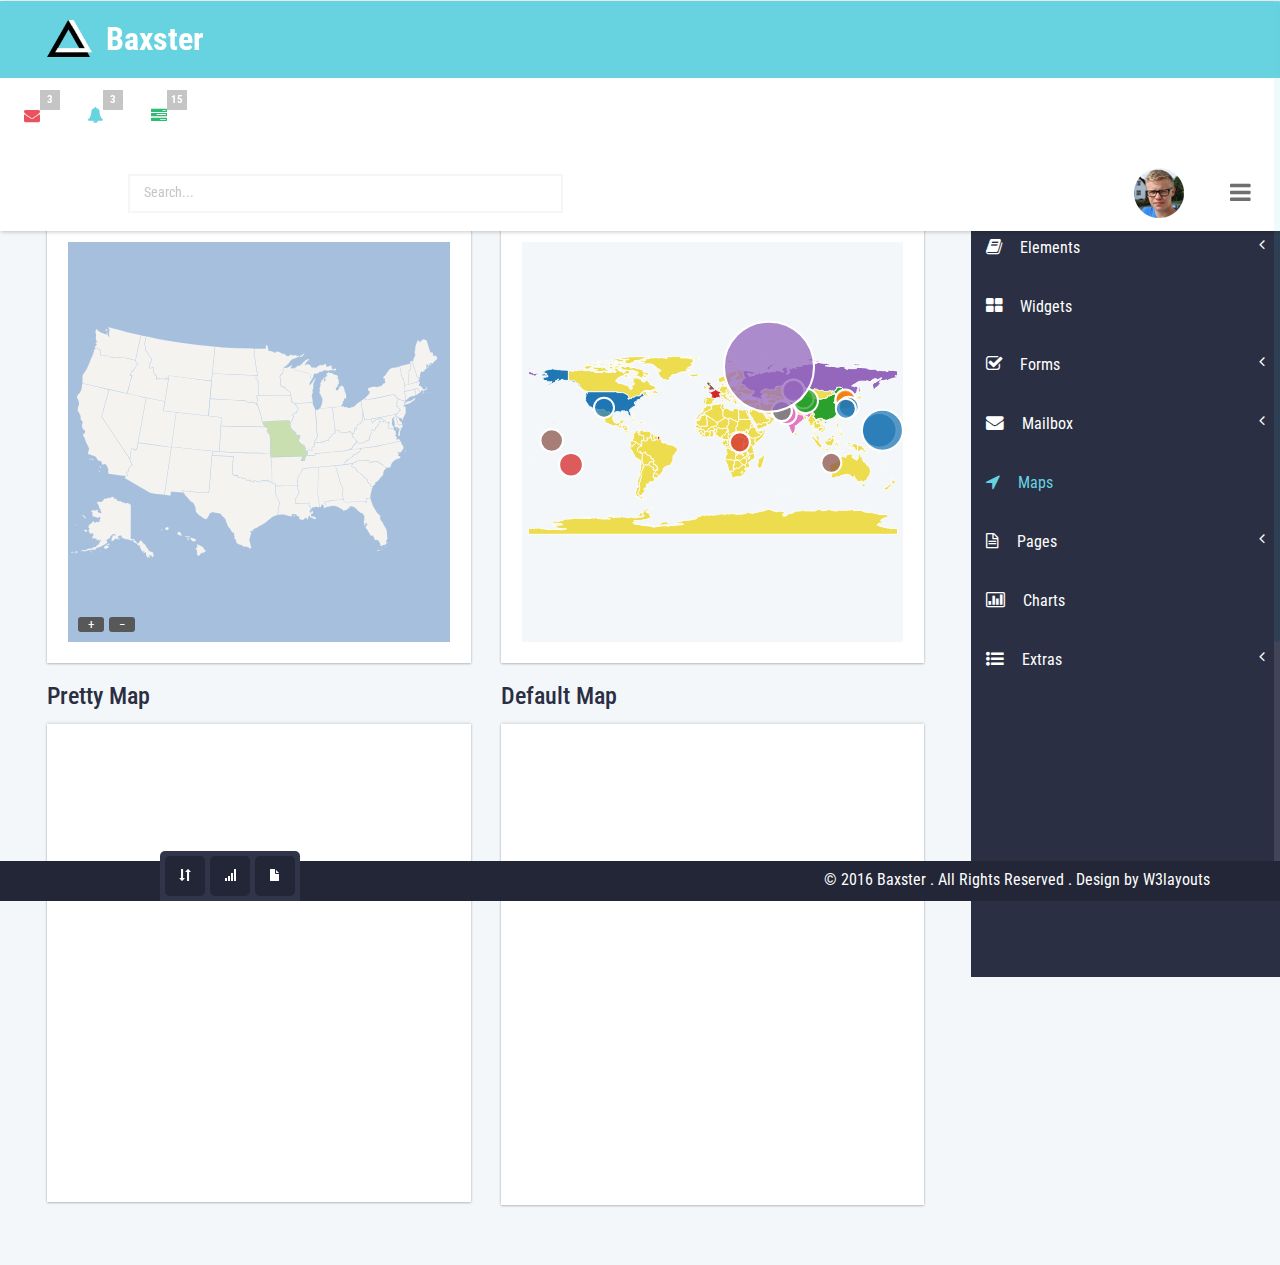
<file: maps.html>
<!--
Author: W3layouts
Author URL: http://w3layouts.com
License: Creative Commons Attribution 3.0 Unported
License URL: http://creativecommons.org/licenses/by/3.0/
-->
<!DOCTYPE HTML>
<html>
<head>
<title>Baxster an Admin Panel Category Flat Bootstrap Responsive Website Template | Maps :: w3layouts</title>
<meta name="viewport" content="width=device-width, initial-scale=1">
<meta http-equiv="Content-Type" content="text/html; charset=utf-8" />
<meta name="keywords" content="Baxster Responsive web template, Bootstrap Web Templates, Flat Web Templates, Android Compatible web template, 
SmartPhone Compatible web template, free WebDesigns for Nokia, Samsung, LG, SonyEricsson, Motorola web design" />
<script type="application/x-javascript"> addEventListener("load", function() { setTimeout(hideURLbar, 0); }, false); function hideURLbar(){ window.scrollTo(0,1); } </script>
<!-- Bootstrap Core CSS -->
<link href="css/bootstrap.css" rel='stylesheet' type='text/css' />
<!-- Custom CSS -->
<link href="css/style.css" rel='stylesheet' type='text/css' />
<!-- font CSS -->
<link rel="icon" href="favicon.ico" type="image/x-icon" >
<!-- font-awesome icons -->
<link href="css/font-awesome.css" rel="stylesheet"> 
<!-- //font-awesome icons -->
<!-- chart -->
<script src="js/Chart.js"></script>
<!-- //chart -->
 <!-- js-->
<script src="js/jquery-1.11.1.min.js"></script>
<script src="js/modernizr.custom.js"></script>
<!--webfonts-->
<link href='//fonts.googleapis.com/css?family=Roboto+Condensed:400,300,300italic,400italic,700,700italic' rel='stylesheet' type='text/css'>
<!--//webfonts--> 
<!--animate-->
<link href="css/animate.css" rel="stylesheet" type="text/css" media="all">
<script src="js/wow.min.js"></script>
	<script>
		 new WOW().init();
	</script>
<!--//end-animate-->
<!-- Metis Menu -->
<script src="js/metisMenu.min.js"></script>
<script src="js/custom.js"></script>
<link href="css/custom.css" rel="stylesheet">
<!--//Metis Menu -->
<!-- maps -->
<link href="css/jqvmap.css" media="screen" rel="stylesheet" type="text/css" />
<!-- //maps -->
 <script type="text/javascript" src="//maps.google.com/maps/api/js?sensor=true"></script>
		<script type="text/javascript" src="js/gmaps.js"></script>
		  <link rel="stylesheet" type="text/css" href="css/examples.css" />
</head> 
<body class="cbp-spmenu-push">
	<div class="main-content">
		<!--left-fixed -navigation-->
		<div class="sidebar" role="navigation">
            <div class="navbar-collapse">
				<nav class="cbp-spmenu cbp-spmenu-vertical cbp-spmenu-right dev-page-sidebar mCustomScrollbar _mCS_1 mCS-autoHide mCS_no_scrollbar" id="cbp-spmenu-s1">
					<div class="scrollbar scrollbar1">
						<ul class="nav" id="side-menu">
							<li>
								<a href="index.html"><i class="fa fa-home nav_icon"></i>Dashboard</a>
							</li>
							<li>
								<a href="#"><i class="fa fa-cogs nav_icon"></i>Components<span class="fa arrow"></span></a>
								<ul class="nav nav-second-level collapse">
									<li>
										<a href="progressbar.html">Progressbar</a>
									</li>
									<li>
										<a href="grid.html">Grid</a>
									</li>
								</ul>
								<!-- /nav-second-level -->
							</li>
							<li>
								<a href="#"><i class="fa fa-book nav_icon"></i>Elements <span class="fa arrow"></span></a>
								<ul class="nav nav-second-level collapse">
									<li>
										<a href="buttons.html">Buttons</a>
									</li>
									<li>
										<a href="typography.html">Typography</a>
									</li>
								</ul>
								<!-- /nav-second-level -->
							</li>
							<li>
								<a href="widgets.html"><i class="fa fa-th-large nav_icon"></i>Widgets</a>
							</li>
							
							<li>
								<a href="#"><i class="fa fa-check-square-o nav_icon"></i>Forms<span class="fa arrow"></span></a>
								<ul class="nav nav-second-level collapse">
									<li>
										<a href="inputs.html">Inputs</a>
									</li>
									<li>
										<a href="validation.html">Form Validation</a>
									</li>
								</ul>
								<!-- //nav-second-level -->
							</li>
							<li>
								<a href="#"><i class="fa fa-envelope nav_icon"></i>Mailbox<span class="fa arrow"></span></a>
								<ul class="nav nav-second-level collapse">
									<li>
										<a href="inbox.html">Inbox</a>
									</li>
									<li>
										<a href="compose.html">Compose email</a>
									</li>
								</ul>
								<!-- //nav-second-level -->
							</li>
							<li>
								<a href="maps.html"><i class="fa fa-location-arrow nav_icon"></i>Maps</a>
							</li>
							<li>
								<a href="#"><i class="fa fa-file-text-o nav_icon"></i>Pages<span class="fa arrow"></span></a>
								<ul class="nav nav-second-level collapse">
									<li>
										<a href="login.html">Login</a>
									</li>
									<li>
										<a href="signup.html">SignUp</a>
									</li>
									<li>
										<a href="blank-page.html">Blank Page</a>
									</li>
								</ul>
								<!-- //nav-second-level -->
							</li>
							<li>
								<a href="charts.html" class="chart-nav"><i class="fa fa-bar-chart nav_icon"></i>Charts</a>
							</li>
							<li>
								<a href="#" class="chart-nav"><i class="fa fa-list-ul nav_icon"></i>Extras<span class="fa arrow"></span></a>
								<ul class="nav nav-second-level collapse">
									<li>
										<a href="tables.html">Tables</a>
									</li>
									<li>
										<a href="404.html">404 Page</a>
									</li>
								</ul>
								<!-- //nav-second-level -->
							</li>
						</ul>
					</div>
					<!-- //sidebar-collapse -->
				</nav>
			</div>
		</div>
		<!--left-fixed -navigation-->
		<!-- header-starts -->
		<div class="sticky-header header-section ">
			<div class="header-left">
				<!--logo -->
				<div class="logo">
					<a href="index.html">
						<ul>	
							<li><img src="images/logo1.png" alt="" /></li>
							<li><h1>Baxster</h1></li>
							<div class="clearfix"> </div>
						</ul>
					</a>
				</div>
				<!--//logo-->
				<div class="header-right header-right-grid">
					<div class="profile_details_left"><!--notifications of menu start -->
						<ul class="nofitications-dropdown">
							<li class="dropdown head-dpdn">
								<a href="#" class="dropdown-toggle" data-toggle="dropdown"><i class="fa fa-envelope"></i><span class="badge">3</span></a>
								<ul class="dropdown-menu anti-dropdown-menu">
									<li>
										<div class="notification_header">
											<h3>You have 3 new messages</h3>
										</div>
									</li>
									<li><a href="#">
									   <div class="user_img"><img src="images/1.png" alt=""></div>
									   <div class="notification_desc">
										<p>Lorem ipsum dolor amet</p>
										<p><span>1 hour ago</span></p>
										</div>
									   <div class="clearfix"></div>	
									</a></li>
									<li class="odd"><a href="#">
										<div class="user_img"><img src="images/2.png" alt=""></div>
									   <div class="notification_desc">
										<p>Lorem ipsum dolor amet </p>
										<p><span>1 hour ago</span></p>
										</div>
									  <div class="clearfix"></div>	
									</a></li>
									<li><a href="#">
									   <div class="user_img"><img src="images/3.png" alt=""></div>
									   <div class="notification_desc">
										<p>Lorem ipsum dolor amet </p>
										<p><span>1 hour ago</span></p>
										</div>
									   <div class="clearfix"></div>	
									</a></li>
									<li>
										<div class="notification_bottom">
											<a href="#">See all messages</a>
										</div> 
									</li>
								</ul>
							</li>
							<li class="dropdown head-dpdn">
								<a href="#" class="dropdown-toggle" data-toggle="dropdown" aria-expanded="false"><i class="fa fa-bell"></i><span class="badge blue">3</span></a>
								<ul class="dropdown-menu anti-dropdown-menu">
									<li>
										<div class="notification_header">
											<h3>You have 3 new notification</h3>
										</div>
									</li>
									<li><a href="#">
										<div class="user_img"><img src="images/2.png" alt=""></div>
									   <div class="notification_desc">
										<p>Lorem ipsum dolor amet</p>
										<p><span>1 hour ago</span></p>
										</div>
									  <div class="clearfix"></div>	
									 </a></li>
									 <li class="odd"><a href="#">
										<div class="user_img"><img src="images/1.png" alt=""></div>
									   <div class="notification_desc">
										<p>Lorem ipsum dolor amet </p>
										<p><span>1 hour ago</span></p>
										</div>
									   <div class="clearfix"></div>	
									 </a></li>
									 <li><a href="#">
										<div class="user_img"><img src="images/3.png" alt=""></div>
									   <div class="notification_desc">
										<p>Lorem ipsum dolor amet </p>
										<p><span>1 hour ago</span></p>
										</div>
									   <div class="clearfix"></div>	
									 </a></li>
									 <li>
										<div class="notification_bottom">
											<a href="#">See all notifications</a>
										</div> 
									</li>
								</ul>
							</li>	
							<li class="dropdown head-dpdn">
								<a href="#" class="dropdown-toggle" data-toggle="dropdown" aria-expanded="false"><i class="fa fa-tasks"></i><span class="badge blue1">15</span></a>
								<ul class="dropdown-menu anti-dropdown-menu">
									<li>
										<div class="notification_header">
											<h3>You have 8 pending task</h3>
										</div>
									</li>
									<li><a href="#">
										<div class="task-info">
											<span class="task-desc">Database update</span><span class="percentage">40%</span>
											<div class="clearfix"></div>	
										</div>
										<div class="progress progress-striped active">
											<div class="bar yellow" style="width:40%;"></div>
										</div>
									</a></li>
									<li><a href="#">
										<div class="task-info">
											<span class="task-desc">Dashboard done</span><span class="percentage">90%</span>
										   <div class="clearfix"></div>	
										</div>
										<div class="progress progress-striped active">
											 <div class="bar green" style="width:90%;"></div>
										</div>
									</a></li>
									<li><a href="#">
										<div class="task-info">
											<span class="task-desc">Mobile App</span><span class="percentage">33%</span>
											<div class="clearfix"></div>	
										</div>
									   <div class="progress progress-striped active">
											 <div class="bar red" style="width: 33%;"></div>
										</div>
									</a></li>
									<li><a href="#">
										<div class="task-info">
											<span class="task-desc">Issues fixed</span><span class="percentage">80%</span>
										   <div class="clearfix"></div>	
										</div>
										<div class="progress progress-striped active">
											 <div class="bar  blue" style="width: 80%;"></div>
										</div>
									</a></li>
									<li>
										<div class="notification_bottom">
											<a href="#">See all pending tasks</a>
										</div> 
									</li>
								</ul>
							</li>	
						</ul>
						<div class="clearfix"> </div>
					</div>
				</div>
				
				
				<div class="clearfix"> </div>
			</div>
			<!--search-box-->
				<div class="search-box">
					<form class="input">
						<input class="sb-search-input input__field--madoka" placeholder="Search..." type="search" id="input-31" />
						
					</form>
				</div>
				<!--//end-search-box-->
			<div class="header-right">
				
				<!--notification menu end -->
				<div class="profile_details">		
					<ul>
						<li class="dropdown profile_details_drop">
							<a href="#" class="dropdown-toggle" data-toggle="dropdown" aria-expanded="false">
								<div class="profile_img">	
									<span class="prfil-img"><img src="images/a.png" alt=""> </span> 
									<div class="clearfix"></div>	
								</div>	
							</a>
							<ul class="dropdown-menu drp-mnu">
								<li> <a href="#"><i class="fa fa-cog"></i> Settings</a> </li> 
								<li> <a href="#"><i class="fa fa-user"></i> Profile</a> </li> 
								<li> <a href="#"><i class="fa fa-sign-out"></i> Logout</a> </li>
							</ul>
						</li>
					</ul>
				</div>
				<!--toggle button start-->
				<button id="showLeftPush"><i class="fa fa-bars"></i></button>
				<!--toggle button end-->
				<div class="clearfix"> </div>				
			</div>
			<div class="clearfix"> </div>	
		</div>
		<!-- //header-ends -->
		<!-- main content start-->
		<div id="page-wrapper">
			<div class="main-page">
				<!--grids-->
				<div class="grids">
					<div class="progressbar-heading grids-heading">
						<h2>Maps</h2>
					</div>
					<div class="map-grids">
						<div class="col-md-6">
							<div class="map-info">
								<h3>Vector Map</h3>
							</div>
							<div class="panel panel-widget">
								 <div id="vmap"></div>
							</div>
						</div>
						<div class="col-md-6">
							<div class="map-info">
								<h3>Interactive Map</h3>
							</div>
							<div class="panel panel-widget">
								<div id="container1"></div>
							</div>
						</div>
						<div class="clearfix"> </div>
					</div>
					
					<div class="map-grids">
						<div class="col-md-6">
							<div class="map-info">
								<h3>Pretty Map</h3>
							</div>
							<div class="panel panel-widget">
								<div class="span11">
									 <div id="map1"></div>
								  </div>
							</div>
						</div>
						<div class="col-md-6">
							<div class="map-info">
								<h3>Default Map</h3>
							</div>
							<div class="panel panel-widget">
								<iframe src="https://www.google.com/maps/embed?pb=!1m14!1m12!1m3!1d6056558.454375799!2d13.59848807125107!3d42.16517993416346!2m3!1f0!2f0!3f0!3m2!1i1024!2i768!4f13.1!5e0!3m2!1sen!2sin!4v1453718837836"  allowfullscreen></iframe>
							</div>
						</div>
						<div class="clearfix"> </div>
					</div>
				</div>
				<!--//grids-->
				
			</div>
		</div>
		<!--footer-->
		 <div class="dev-page">
	 
			<!-- page footer -->   
			<!-- dev-page-footer-closed dev-page-footer-fixed -->
            <div class="dev-page-footer dev-page-footer-fixed"> 
				<!-- container -->
				<div class="container">
					<div class="copyright">
						<p>© 2016 Baxster . All Rights Reserved . Design by <a href="http://w3layouts.com/">W3layouts</a></p> 
					</div>
					<!-- page footer buttons -->
					<ul class="dev-page-footer-buttons">                    
						<li><a href="#footer_content_1" class="dev-page-footer-container-open"><span class="glyphicon glyphicon glyphicon-sort" aria-hidden="true"></span></a></li>                    
						<li><a href="#footer_content_2" class="dev-page-footer-container-open"><span class="glyphicon glyphicon glyphicon-signal" aria-hidden="true"></span></a></li>
						<li><a href="#footer_content_3" class="dev-page-footer-container-open"><span class="glyphicon glyphicon glyphicon glyphicon-file" aria-hidden="true"></span></a></li>
					</ul>
					<!-- //page footer buttons -->
					<!-- page footer container -->
					<div class="dev-page-footer-container">
						
						<!-- loader and close button -->
						<div class="dev-page-footer-container-layer">
							<a href="#" class="dev-page-footer-container-layer-button"></a>
						</div>
						<!-- //loader and close button -->                    
						
						<!-- informers -->
						<div class="dev-page-footer-container-content" id="footer_content_1">                        
							<div class="block-hdnews">
								  <div class="list-wrpaaer" style="height:200px;">
									 <ul class="list-aggregate" id="marquee-horizontal">
									   <li class="fat-l" style="width:300px">
										<a href="#">Lorem ipsum dolor</a>
										<p>
										   Lorem ipsum dolor sit amet, consectetur adipiscing elit.
											Lorem ipsum dolor sit amet, consectetur adipiscing elit.
											Lorem ipsum dolor sit amet, consectetur adipiscing elit.										
										 </p>
									   </li>
									   
									   <li class="fat-l" style="width:300px">
										<a href="#">Consectetur</a>
										<p>
										   Lorem ipsum dolor sit amet, consectetur adipiscing elit.
											Lorem ipsum dolor sit amet, consectetur adipiscing elit.
											Lorem ipsum dolor sit amet, consectetur adipiscing elit.										
										 </p>
									   </li>
									   
									   <li class="fat-l" style="width:300px">
										 <a href="#">Adipiscing elit</a>
										 <p>
										   Lorem ipsum dolor sit amet, consectetur adipiscing elit.
											Lorem ipsum dolor sit amet, consectetur adipiscing elit.
											Lorem ipsum dolor sit amet, consectetur adipiscing elit.										
										 </p>
									   </li>

									   <li class="fat-l" style="width:300px">
										<a href="#">Lorem ipsum dolor</a>
										 <p>
										   Lorem ipsum dolor sit amet, consectetur adipiscing elit.
											Lorem ipsum dolor sit amet, consectetur adipiscing elit.
											Lorem ipsum dolor sit amet, consectetur adipiscing elit.										
										 </p>
									   </li>
										<li class="fat-l" style="width:300px">
										<a href="#">Consectetur</a>
										 <p>
										   Lorem ipsum dolor sit amet, consectetur adipiscing elit.
											Lorem ipsum dolor sit amet, consectetur adipiscing elit.
											Lorem ipsum dolor sit amet, consectetur adipiscing elit.										
										 </p>
									   </li>
									   
									   <li class="fat-l" style="width:300px">
										 <a href="#">Adipiscing elit</a>
										 <p>
										   Lorem ipsum dolor sit amet, consectetur adipiscing elit.
											Lorem ipsum dolor sit amet, consectetur adipiscing elit.
											Lorem ipsum dolor sit amet, consectetur adipiscing elit.										
										 </p>
									   </li>

									 </ul>
								  </div><!-- list-wrpaaer -->

							  </div> <!-- block-hdnews -->

						<script type="text/javascript">
						  
						  $(function(){


						  $('#marquee-vertical').marquee();  
						  $('#marquee-horizontal').marquee({direction:'horizontal', delay:0, timing:50});  

						});

						</script>                   
						</div>
						<!-- //informers -->
						
						<!-- informers -->
						<div class="dev-page-footer-container-content" id="footer_content_2">   
							<div class="graphs">
								<div class="col-md-4 graph-points">
									<div class="graph-left">
									   <script type="text/javascript">
										  // Generate data
										  
										  var data = [];
										  
										  var time = new Date('Dec 1, 2013 12:00').valueOf();
										  
										  var h = Math.floor(Math.random() * 100);
										  var l = h - Math.floor(Math.random() * 20);
										  var o = h - Math.floor(Math.random() * (h - l));
										  var c = h - Math.floor(Math.random() * (h - l));

										  var v = Math.floor(Math.random() * 1000);
										  
										  for (var i = 0; i < 30; i++) {
											data.push([time, o, h, l, c, v]);
											h += Math.floor(Math.random() * 10 - 5);
											l = h - Math.floor(Math.random() * 20);
											o = h - Math.floor(Math.random() * (h - l));
											c = h - Math.floor(Math.random() * (h - l));
											v += Math.floor(Math.random() * 100 - 50);
											time += 30 * 60000; // Add 30 minutes
										  }
										</script>
										<div id="example-1"></div>
										<script type="text/javascript">
										  $(function() {
											$('#example-1').jqCandlestick({
											  data: data,
											  theme: 'light',
											  series: [{
											  }],
											});
										  });
										</script>
									</div>
									<div class="graph-right">
										<h3>TODAY'S STATS</h3>
										<p>Duis aute irure dolor in reprehenderit.</p>
										<ul>
											<li>Earning: $400 USD</li>
											<li>Items Sold: 20 Items</li>
											<li>Last Hour Sales: $34 USD</li>
										</ul>
									</div>
									<div class="clearfix"> </div>
								</div>
								<div class="col-md-4 bar-grid">
									<div class="graph-left">
										<canvas id="line"></canvas>
											<script>
													var lineChartData = {
														labels : ["Mon","Tue","Wed","Thu","Fri","Sat","Mon"],
														datasets : [
															{
																fillColor : "rgba(202, 202, 202, 0)",
																strokeColor : "#3E495A",
																pointColor : "#fbfbfb",
																pointStrokeColor : "#fbfbfb",
																data : [20,35,45,30,10,65,40]
															}
														]
														
													};
													new Chart(document.getElementById("line").getContext("2d")).Line(lineChartData);
											</script>
									</div>
									<div class="graph-right">
										<h3>TODAY'S STATS</h3>
										<p>Duis aute irure dolor in reprehenderit.</p>
										<ul>
											<li>Earning: $400 USD</li>
											<li>Items Sold: 20 Items</li>
											<li>Last Hour Sales: $34 USD</li>
										</ul>
									</div>
									<div class="clearfix"> </div>
								</div>
								<div class="col-md-4 switch-right">
									<div class="graph-left">
										<canvas id="bar"></canvas>
											<script>
												var barChartData = {
													labels : ["Mon","Tue","Wed","Thu","Fri","Sat","Mon","Tue","Wed","Thu"],
													datasets : [
														{
															fillColor : "#fbc02d",
															strokeColor : "#fbc02d",
															highlightFill: "rgba(220,220,220,0.75)",
															highlightStroke: "rgba(220,220,220,1)",
															data : [25,40,50,65,55,30,20,10,6,4]
														},
														{
															fillColor : "#3E495A",
															strokeColor : "#3E495A",
															data : [30,45,55,70,40,25,15,8,5,2]
														}
													]
													
												};
													new Chart(document.getElementById("bar").getContext("2d")).Bar(barChartData);
											</script>
									</div>
									<div class="graph-right">
										<h3>TODAY'S STATS</h3>
										<p>Duis aute irure dolor in reprehenderit.</p>
										<ul>
											<li>Earning: $400 USD</li>
											<li>Items Sold: 20 Items</li>
											<li>Last Hour Sales: $34 USD</li>
										</ul>
									</div>
									<div class="clearfix"> </div>
								</div>
								
								<div class="clearfix"> </div>
							</div>
						</div>
						<!-- //informers -->
						
						<!-- projects -->
						<div class="dev-page-footer-container-content" id="footer_content_3">                        
							<div class="social">
								<div class="col-md-3 top-comment-grid">
									<div class="comments">
										<div class="comments-icon">
											<i class="fa fa-comments"></i>
										</div>
										<div class="comments-info">
											<h3>85</h5>
											<a href="#">Comments</a>
										</div>
										<div class="clearfix"> </div>
									</div>
								</div>
								<div class="col-md-3 top-comment-grid">
									<div class="comments likes">
										<div class="comments-icon">
											<i class="fa fa-facebook"></i>
										</div>
										<div class="comments-info likes-info">
											<h3>2150</h5>
											<a href="#">Likes</a>
										</div>
										<div class="clearfix"> </div>
									</div>
								</div>
								<div class="col-md-3 top-comment-grid">
									<div class="comments tweets">
										<div class="comments-icon">
											<i class="fa fa-twitter"></i>
										</div>
										<div class="comments-info tweets-info">
											<h3>325</h5>
											<a href="#">Tweets</a>
										</div>
										<div class="clearfix"> </div>
									</div>
								</div>
								<div class="col-md-3 top-comment-grid">
									<div class="comments views">
										<div class="comments-icon">
											<i class="fa fa-eye"></i>
										</div>
										<div class="comments-info views-info">
											<h3>471</h5>
											<a href="#">Views</a>
										</div>
										<div class="clearfix"> </div>
									</div>
								</div>
								<div class="clearfix"> </div>
							</div>
						</div>
						<!-- //projects -->
					</div>
                <!-- //page footer container -->
                
                </div>
				<!-- //container -->
            </div>
            <!-- /page footer -->
		</div>
        <!--//footer-->
	</div>
	<!-- Classie -->
		<script src="js/classie.js"></script>
		<script>
			var menuLeft = document.getElementById( 'cbp-spmenu-s1' ),
				showLeftPush = document.getElementById( 'showLeftPush' ),
				body = document.body;
				
			showLeftPush.onclick = function() {
				classie.toggle( this, 'active' );
				classie.toggle( body, 'cbp-spmenu-push-toright' );
				classie.toggle( menuLeft, 'cbp-spmenu-open' );
				disableOther( 'showLeftPush' );
			};
			

			function disableOther( button ) {
				if( button !== 'showLeftPush' ) {
					classie.toggle( showLeftPush, 'disabled' );
				}
			}
		</script>
	<!-- Bootstrap Core JavaScript --> 
		
        <script type="text/javascript" src="js/bootstrap.min.js"></script>

        <script type="text/javascript" src="js/dev-loaders.js"></script>
        <script type="text/javascript" src="js/dev-layout-default.js"></script>
		<script type="text/javascript" src="js/jquery.marquee.js"></script>
		<link href="css/bootstrap.min.css" rel="stylesheet">

		<script type="text/javascript" src="js/jquery.jqcandlestick.min.js"></script>
		<link rel="stylesheet" type="text/css" href="css/jqcandlestick.css" />
		
		<!--max-plugin-->
		<script type="text/javascript" src="js/plugins.js"></script>
		<!--//max-plugin-->
		
		<!--scrolling js-->
		<script src="js/jquery.nicescroll.js"></script>
		<script src="js/scripts.js"></script>
		<!--//scrolling js-->
		<!-- maps -->
		<script src="js/jquery.vmap.js" type="text/javascript"></script>
		<script src="js/jquery.vmap.usa.js" type="text/javascript"></script>
		<script type="text/javascript">
		jQuery(document).ready(function() {
			jQuery('#vmap').vectorMap({
				map: 'usa_en',
				enableZoom: true,
				showTooltip: true,
				selectedRegion: 'MO'
			});
		});
		</script>
		
		<script src="js/datamaps-all.js"></script>
        <script src="js/map.js"></script>
		
		<script src="http://maps.google.com/maps/api/js?sensor=false"></script>
		<script src="js/prettymaps.js"></script>
		<script>

			$(function(){
				//default
				$('.map-canvas').prettyMaps({
					address: ['Melbourne, Australia', 'Richmond, Australia'],
					image: 'map-icon.png',
					hue: '#FF0000',
					saturation: -20
				});

				//red map example
				$('#default-map-btn').on('click', function(){
					$('.map-canvas').prettyMaps();
				});

				//green map example
				$('#green-map-btn').on('click', function(){
					$('.map-canvas').prettyMaps({
						address: ['Melbourne, Australia'],
						image: 'map-icon.png',
						hue: '#00FF55',
						saturation: -30
					});
				});

				//blue map example
				$('#blue-map-btn').on('click', function(){
					$('.map-canvas').prettyMaps({
						image: 'map-icon.png',
						hue: '#0073FF',
						saturation: -30,
						zoom: 16,
						panControl: true,
						zoomControl: true,
						mapTypeControl: true,
						scaleControl: true,
						streetViewControl: true,
						overviewMapControl: true,
						scrollwheel: false,
					});
				});

				//grey map example
				$('#grey-map-btn').on('click', function(){
					$('.map-canvas').prettyMaps({
						image: 'map-icon.png',
						saturation: -100,
						lightness: 10
					});
				});
			});

		</script>
		
		<script>
										$(function () {
										  var map = new GMaps({
										  el: "#map1",
										  lat: 41.895465,
										  lng: 12.482324,
										  zoom: 5, 
										  zoomControl : true,
										  zoomControlOpt: {
											style : "SMALL",
											position: "TOP_LEFT"
										  },
										  panControl : true,
										  streetViewControl : false,
										  mapTypeControl: false,
										  overviewMapControl: false
										});
										
										var styles = [
											{
											  stylers: [
												{ hue: "#00ffe6" },
												{ saturation: -20 }
											  ]
											}, {
												featureType: "road",
												elementType: "geometry",
												stylers: [
													{ lightness: 100 },
													{ visibility: "simplified" }
											  ]
											}, {
												featureType: "road",
												elementType: "labels",
												stylers: [
													{ visibility: "off" }
											  ]
											}
										];
										
										map.addStyle({
											styledMapName:"Styled Map",
											styles: styles,
											mapTypeId: "map_style"  
										});
										
										map.setStyle("map_style");
									  });
									</script>
		
</body>
</html>
</file>
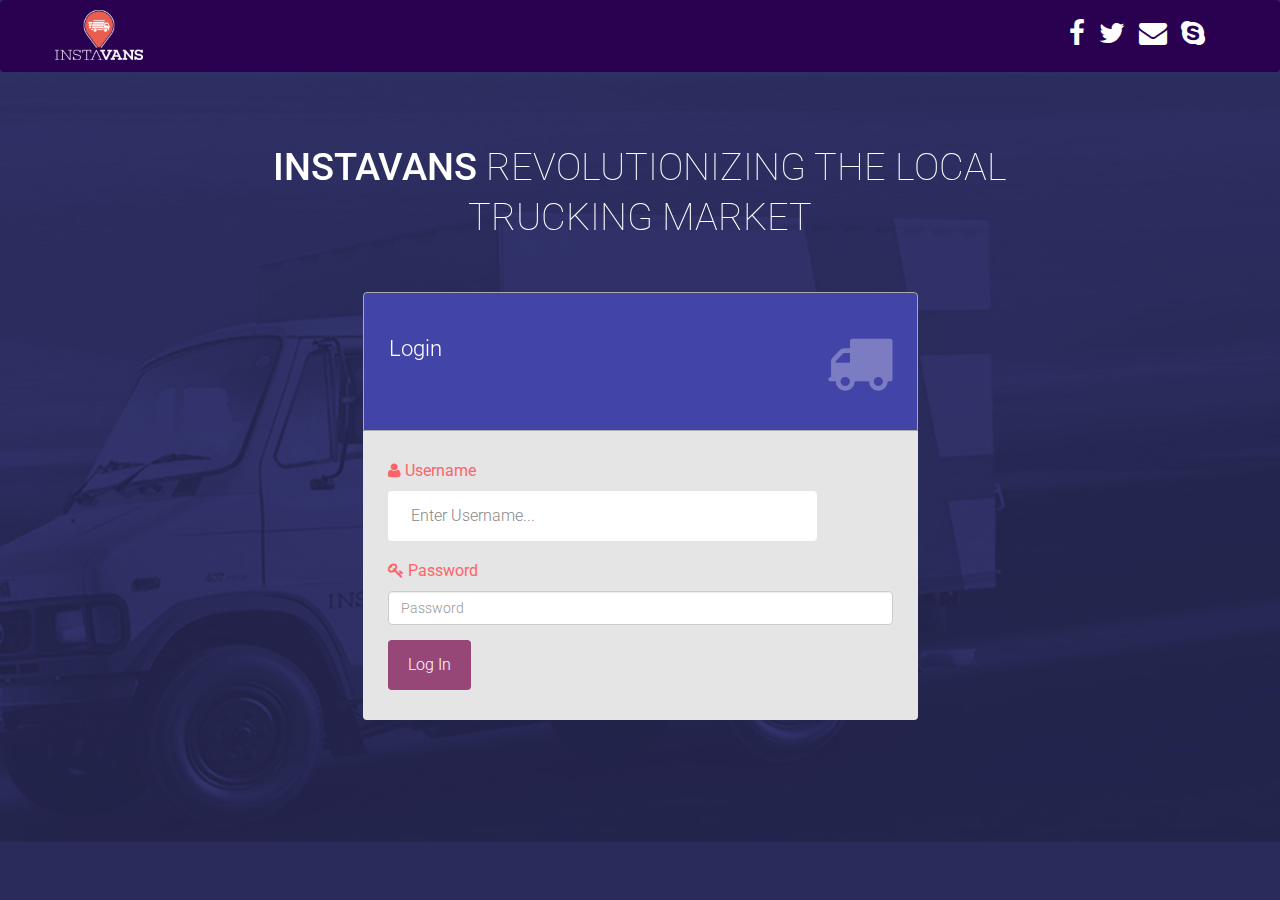
<file: Demo/login.html>
<!DOCTYPE html>
<html lang="en">
    <head>
        <meta charset="utf-8">
        <meta http-equiv="X-UA-Compatible" content="IE=edge">
        <meta name="viewport" content="width=device-width, initial-scale=1">
        <title>INSTAVANS</title>

        <!-- CSS -->
        <link rel="stylesheet" href="http://fonts.googleapis.com/css?family=Roboto:400,100,300,500">
        <link rel="stylesheet" href="assets/bootstrap/css/bootstrap.min.css">
        <link rel="stylesheet" href="assets/font-awesome/css/font-awesome.min.css">
        <link rel="stylesheet" href="assets/css/form-elements.css">
        <link rel="stylesheet" href="assets/css/style.css">

        <!-- HTML5 Shim and Respond.js IE8 support of HTML5 elements and media queries -->
        <!-- WARNING: Respond.js doesn't work if you view the page via file:// -->
        <!--[if lt IE 9]>
            <script src="https://oss.maxcdn.com/libs/html5shiv/3.7.0/html5shiv.js"></script>
            <script src="https://oss.maxcdn.com/libs/respond.js/1.4.2/respond.min.js"></script>
        <![endif]-->

        <link rel="shortcut icon" href="assets/ico/fav.png">
    </head>
    <body>

        <!-- Top menu -->
        <nav class="navbar navbar-inverse navbar-no-bg" role="navigation">
            <div class="container">
                <div class="navbar-header">
                    <button type="button" class="navbar-toggle collapsed" data-toggle="collapse" data-target="#top-navbar-1">
                        <span class="sr-only">Toggle navigation</span>
                        <span class="icon-bar"></span>
                        <span class="icon-bar"></span>
                        <span class="icon-bar"></span>
                    </button>
                    <a class="navbar-brand" href="index.html">INSTAVANS</a>
                </div>
                <!-- Collect the nav links, forms, and other content for toggling -->
                <div class="collapse navbar-collapse" id="top-navbar-1">
                    <ul class="nav navbar-nav navbar-right">
                        <li>
<!--                             <span class="li-text">
                                Put some text or
                            </span> 
                            <a href="#"><strong>About Us</strong></a> 
                            <span class="li-text">
                                here, or some icons: 
                            </span> 
 -->                            <span class="li-social">
                                <a href="#"><i class="fa fa-facebook"></i></a> 
                                <a href="#"><i class="fa fa-twitter"></i></a> 
                                <a href="#"><i class="fa fa-envelope"></i></a> 
                                <a href="#"><i class="fa fa-skype"></i></a>
                            </span>
                        </li>
                    </ul>
                </div>
            </div>
        </nav>

        <!-- Top content -->
        <div class="top-content">
            
            <div class="inner-bg">
                <div class="container">
                    <div class="row">
                        <div class="col-sm-8 col-sm-offset-2 text">
                            <h1><strong>INSTAVANS</strong> REVOLUTIONIZING THE LOCAL
TRUCKING MARKET</h1>
                        </div>
                    </div>
                    <div class="row">
                        <div class="col-sm-6 col-sm-offset-3 form-box">
                            <div class="form-top">
                                <div class="form-top-left">
                                    <h3>Login</h3>
                                </div>
                                <div class="form-top-right">
                                    <i class="fa fa-truck"></i>
                                </div>
                            </div>
                            <div class="form-bottom contact-form">
                                <form role="form" action="assets/contact.php" method="post">
                                    <div class="form-group">
                                        <label class="form-element" for="userName"><span class="fa fa-user"></span>&nbsp;Username</label>
                                        <input type="text" name="userName" placeholder="Enter Username..." class="location form-control" id="userName">
                                    </div>
                                    <div class="form-group">
                                        <label class="form-element" for="password"><span class='fa fa-key'></span>&nbsp;Password</label>
                                        <input type="password" name="password" placeholder="Password" class="contact-subject form-control" id="password">
                                    </div>
                                    <button type="submit" class="btn">Log In</button>
                                </form>
                            </div>
                        </div>
                    </div>
                </div>
            </div>
            
        </div>


        <!-- Javascript -->
        <script src="https://code.jquery.com/jquery-1.12.1.min.js"></script>
        <script src="assets/bootstrap/js/bootstrap.min.js"></script>
        <script src="assets/js/jquery.backstretch.min.js"></script>
        <script src="assets/js/retina-1.1.0.min.js"></script>
        <script src="assets/js/scripts.js"></script>
        
        <!--[if lt IE 10]>
            <script src="assets/js/placeholder.js"></script>
        <![endif]-->

    </body>

</html>
</file>
<file: css/style.css>
/*
Author: W3layout
Author URL: http://w3layouts.com
License: Creative Commons Attribution 3.0 Unported
License URL: http://creativecommons.org/licenses/by/3.0/
*/
h4, h5, h6,
h1, h2, h3 {margin: 0;}
ul, ol {margin: 0;}
p {margin: 0;}

html, body{
	font-family: 'Roboto Condensed', sans-serif;
    font-size: 100%;
    overflow-x: hidden;
    background: #f4f7f9;
}
body a{
	transition: 0.5s all ease;
	-webkit-transition: 0.5s all ease;
	-moz-transition: 0.5s all ease;
	-o-transition: 0.5s all ease;
	-ms-transition: 0.5s all ease;
	text-decoration:none;
}
h1,h2,h3,h4,h5,h6{
	margin:0;
}
p{
	margin:0;
}
ul,label{
	margin:0;
	padding:0;
}
body a:hover{
	text-decoration:none;
}
.main-content {
    position: relative;
}
/*-------HEADER SECTION------*/
/* ----STICKY HEADER----*/
.sticky-header{
	position: fixed;
    top: 0;
    left: 0px;
    width: 100%;
    z-index: 111;
}
.header-section {
    background:#FFF;
    box-shadow:  1px 1px 4px rgba(0, 0, 0, 0.21);
    -webkit-box-shadow:  1px 1px 4px rgba(0, 0, 0, 0.21);
    -moz-box-shadow:  1px 1px 4px rgba(0, 0, 0, 0.21);
    -o-box-shadow:  1px 1px 4px rgba(0, 0, 0, 0.21);
}
.header-section::after {
    clear: both;
    display: block;
    content: '';
}
.header-left {
    float: left;
    width: 100%;
}
.header-right {
    float: right;
}
/* ----menu-icon----*/
button#showLeftPush {
    font-size: 1.5em;
    width: 80px;
    padding: 0.87em 0;
    text-align: center;
    cursor: pointer;
    float: left;
    color: #6F6F6F;
    -moz-transition: all 0.2s ease-out 0s;
    -webkit-transition: all 0.2s ease-out 0s;
    transition: all 0.2s ease-out 0s;
	border: none;
    background-color: #fff;
	outline:none;
}
/*--push-menu-css--*/
.cbp-spmenu {
	position: fixed;
}
.cbp-spmenu-vertical {
    width: 309px;
    height: 100%;
    top: 76px;
    background-color: #2a2f43;
    padding: 2em 0;
}
.cbp-spmenu-right {
    right: 0;
}
.cbp-spmenu-right.cbp-spmenu-open {
	right: -309px;
}
/* Push classes applied to the body */
.cbp-spmenu-push {
	overflow-x: hidden;
	position: relative;
}
.cbp-spmenu-push-toright {
	right: 0;
}
/* Transitions */

.cbp-spmenu,
.cbp-spmenu-push {
	-webkit-transition: all 0.3s ease;
	-moz-transition: all 0.3s ease;
	transition: all 0.3s ease;
}
.cbp-spmenu-push div#page-wrapper {
    margin: 0em 19.3em 0 0;
    transition: .3s all;
    -webkit-transition: .3s all;
    -moz-transition: .3s all;
    transition: .3s all;
}
.cbp-spmenu-push.cbp-spmenu-push-toright div#page-wrapper {
    margin: 0;
}
/*--//push-menu-css--*/
/*--side-menu--*/
.sidebar ul li{
	 margin-bottom: 1em;
}
.sidebar ul li a {
    color: #FFFFFF;
    font-size: 1em;
}

.nav > li > a:hover, .nav > li > a:focus {
    text-decoration: none;
    background-color: transparent;
    color: #67d3e0;
}
.sidebar .arrow {
    float: right;
}
i.nav_icon {
    margin-right: 1em;
	font-size: 1.1em;
}
.fa {
    display: inline-block;
    font-family: FontAwesome;
    font-style: normal;
    font-weight: normal;
    line-height: 1;
    -webkit-font-smoothing: antialiased;
    -moz-osx-font-smoothing: grayscale;
}
span.nav-badge {
    font-size: 12px;
    color: #FFFFFF;
    background: rgba(255, 255, 255, 0.32);
    width: 25px;
    height: 25px;
    border-radius: 68%;
    -webkit-border-radius: 68%;
    -moz-border-radius: 68%;
    -o-border-radius: 68%;
    position: absolute;
    top: 18%;
    right: 15%;
    line-height: 26px;
    letter-spacing: 1px;
    text-align: center;
}
span.nav-badge-btm {
    font-size: 12px;
    color: #FFF;
    background: #67d3e0;
    position: absolute;
    top: 18%;
    right: 15%;
    line-height: 22px;
    letter-spacing: 1px;
    text-align: center;
    padding: 0em 1em;
}
.dropdown-menu > li > a:hover, .dropdown-menu > li > a:focus {
    background: none;
    color: #67D3E0;
}
.chart-nav span.nav-badge-btm {
	right: 5%;
    top: 24%;
}
/*--//side-menu--*/
.dropdown-menu {
    box-shadow: 2px 3px 4px rgba(0, 0, 0, .175);
	-webkit-box-shadow: 2px 3px 4px rgba(0, 0, 0, .175);
	-moz-box-shadow: 2px 3px 4px rgba(0, 0, 0, .175);
    border-radius: 0;
}
li.dropdown.head-dpdn {
    display: inline-block;
    padding: 1.7em 0;
	float: left;
}
li.dropdown.head-dpdn a.dropdown-toggle {
   padding: 1.7em 1.5em;
}
ul.dropdown-menu li {
    margin-left: 0;
    width: 100%;
    padding: 0;
	background: #fff;
}
.user-panel-top ul{
	padding-left:0;
}
.user-panel-top li{
	float:left;
	margin-left:15px;
	position:relative;
}
.user-panel-top li span.digit{
    font-size:11px;
    font-weight:bold;
	color:#FFF;
	background:#e64c65;
	line-height:20px;
	width:20px;
	height:20px;
	border-radius:2em;
	-webkit-border-radius:2em;
	-moz-border-radius:2em;
	-o-border-radius:2em;
	text-align:center;
	display: inline-block;
	position: absolute;
	top: -3px;
	right: -10px;
}
.user-panel-top li:first-child{
	margin-left:0;
}
.sidebar .nav-second-level li a.active ,.sidebar ul li a.active{
    color: #67d3e0;
}
li.active a i, .act a i {
    color: #67d3e0;
}
.custom-nav > li.act > a, .custom-nav > li.act > a:hover, .custom-nav > li.act > a:focus {
    background-color: #353f4f;
    color:#8BC34A;
}
.user-panel-top li a{
	display: block;
	padding: 5px;
	text-decoration:none;
}
.header-right i.fa.fa-envelope{
    color: #EB525D;
}
i.fa.fa-bell{
    color: #67D3E0;
}
i.fa.fa-tasks{
    color: #30BB74;
}
.user-panel-top li a:hover{
	border-color:rgba(101, 124, 153, 0.93);
}
.user-panel-top li a i{
	width:24px;
	height:24px;
	display: block;
	text-align:center;
	line-height:25px;
}
.user-panel-top li a i span{
	font-size:15px;
	color:#FFF;
}
.user-panel-top li a.user{
	background:#667686;
}
.user-panel-top li span.green{
	background:#a88add;
}
.user-panel-top li span.red{
	background:#b8c9f1;
}
.user-panel-top li span.yellow{
	background:#bdc3c7;
}
/* ----Logo----*/
.logo {
    background: #67d3e0;
    text-align: center;
}
.logo a{
    padding: 1.2em 2.03em;
    display: block;
    text-decoration: none;
}
.logo a h1 {
    color: #fff;
    font-size: 2em;
    line-height: 1.2em;
    font-weight: 700;
}
.logo a span {
    color: #F8F8F8;
    font-size: .7em;
    text-align: center;
    letter-spacing: 7px;
}
.logo ul{
	padding:0;
	margin:0;
}
.logo ul li{
	display: inline-block;
    float: left;
}
.logo ul li img{
    width: 62%;
}
/* ----//Logo----*/
/*start search*/
.search-box {
    float: left;
    width: 34%;
    margin: 1.2em 0 0 8em;
    position: relative;
    z-index: 1;
    display: inline-block;
}
.sb-search-input {
    outline: none;
    background: #fff;
    width: 100%;
    margin: 0;
    z-index: 10;
    font-size: 0.9em;
    color: #2A2F43;
    padding: 0.5em 1em;
    border: 2px solid #F4F7F9;
    -webkit-appearance: none;
}
.sb-search-input::-webkit-input-placeholder {
	color:#6164C1;
}
.sb-search-input:-moz-placeholder {
	color: #6164C1;
}
.sb-search-input::-moz-placeholder {
	color: #6164C1;
}
.sb-search-input:-ms-input-placeholder {
	color: #6164C1;
}
.input__label {
	-webkit-font-smoothing: antialiased;
    -moz-osx-font-smoothing: grayscale;
	-webkit-touch-callout: none;
	-webkit-user-select: none;
	-khtml-user-select: none;
	-moz-user-select: none;
	-ms-user-select: none;
	user-select: none;
	position: absolute;
	width: 100%;
	height: 100%;
}

.graphic {
	fill: none;
	-webkit-transform: scale3d(1, -1, 1);
	transform: scale3d(1, -1, 1);
	-webkit-transition: stroke-dashoffset 0.5s;
	transition: stroke-dashoffset 0.5s;
	pointer-events: none;
	stroke: #67D3E0;
    stroke-width: 6px;
    stroke-dasharray: 962;
    stroke-dashoffset: 962;
}
/* Madoka */
.input__field--madoka {
	background: transparent;
	display: block;
	float: right;
}
.input__field--madoka:focus {
	outline: none;
}
.input__field--madoka:focus + .input__label,
.input--filled .input__label {
	cursor: default;
	pointer-events: none;
}
.input__field--madoka:focus + .input__label .graphic,
.input--filled .graphic {
	stroke-dashoffset: 0;
}

.input__field--madoka:focus + .input__label .input__label-content{
	-webkit-transform: scale3d(0.81, 0.81, 1) translate3d(0, 4em, 0);
	transform: scale3d(0.81, 0.81, 1) translate3d(0, 4em, 0);
}
/*--//search-ends --*/
/*--- Progress Bar ----*/
.meter {
	position: relative;
}
.meter > span {
	display: block;
	height: 100%;

	position: relative;
	overflow: hidden;
}
.meter > span:after, .animate > span > span {
	content: "";
	position: absolute;
	top: 0; left: 0; bottom: 0; right: 0;

	overflow: hidden;
}

.animate > span:after {
	display: none;
}

@-webkit-keyframes move {
    0% {
       background-position: 0 0;
    }
    100% {
       background-position: 50px 50px;
    }
}

@-moz-keyframes move {
    0% {
       background-position: 0 0;
    }
    100% {
       background-position: 50px 50px;
    }
}

.red > span {
	background-color: #65CEA7;
}

.nostripes > span > span, .nostripes > span:after {
	-webkit-animation: none;
	-moz-animation: none;
	background-image: none;
}

/*---bages---*/
.header-right span.badge {
	font-size: 11px;
    font-weight: bold;
    color: #FFF;
    background: #C5C5C5;
    line-height: 15px;
    width: 20px;
    height: 20px;
    border-radius: 0;
    text-align: center;
    display: inline-block;
    position: absolute;
    top: 16%;
    padding: 2px 0 0;
}
.header-right span.blue{
    background-color: #C5C5C5;
}
.header-right span.red{
	background-color:#C5C5C5;
}
.header-right span.blue1{
    background-color: #C5C5C5;
}
i.icon_1{
  float: left;
  color: #00aced;
  line-height: 2em;
  margin-right: 1em;
}
i.icon_2{
  float: left;
  color:#ef553a;
  line-height: 2em;
  margin-right: 1em;
  font-size: 20px;
}
i.icon_3{
  float: left;
  color:#9358ac;
  line-height: 2em;
  margin-right: 1em;
  font-size: 20px;
}
.avatar_left {
  float: left;
}
i.icon_4{
  width: 45px;
  height: 45px;
  background: #F44336;
  float: left;
  color: #fff;
  text-align: center;
  font-size: 1.5em;
  line-height: 44px;
  font-style: normal;
  margin-right: 1em;
}
i.icon_5{
  background-color: #3949ab;
}
i.icon_6{
  background-color: #03a9f4;
}
.blue-text {
  color: #2196F3 !important;
  float:right;
}
/*---//bages---*/
/*-- four-grids --*/
.tickets{
	background: #FFFFFF;
    padding: 20px;
    margin-bottom: 20px;
    box-shadow: 0 -1px 3px rgba(0,0,0,.12),0 1px 2px rgba(0,0,0,.24);
}
.grid-left{
	float:left;
	width:40%;
}
.grid-left img{
	width:100%;
}
.grid-right{
	float:left;
	width:50%;
	margin-left:1em;
}

.grid-right h3{
    color: #a9acbd;
    font-size: .875em;
    text-transform: uppercase;
    margin: 0;
    font-weight: 600;
    line-height: 1.5em;
    letter-spacing: 1px;
}
.grid-right h3 span{
	display:block;
}
.grid-right p{
	color:#2a2f43;
	font-size:4em;
	margin:0;
}
.book-icon .fa-book,.book-icon .fa-rocket,.book-icon .fa-bar-chart,.book-icon .fa-user{
    font-size: 3.5em !important;
    width: 105px;
    height: 105px;
    color: #2A2F43;
    background: #99CC00;
    vertical-align: middle;
    border-radius: 50%;
    -webkit-border-radius: 50%;
    -ms-border-radius: 50%;
    -moz-border-radius: 50%;
    -o-border-radius: 50%;
    text-align: center;
    line-height: 101px;
}
.book-icon .fa-rocket{
    color: #EB525D;
    background: #B3BEE8;
}
.book-icon .fa-bar-chart{
	background:#FF9554;
	color:#FFFFFF;
}
.book-icon .fa-user{
    color: #FFC575;
    background: #495275;
}
/*-- //four-grids --*/
/*--Progress bars--*/
.progress {
    height: 10px;
    margin: 7px 0;
    overflow: hidden;
    background: #e1e1e1;
    z-index: 1;
    cursor: pointer;
}
.task-info .percentage{
	float:right;
	height:inherit;
	line-height:inherit;
}
.task-desc{
	font-size:12px;
}
.wrapper-dropdown-3 .dropdown li a:hover span.task-desc {
	color:#65cea7;
}
.progress .bar {
		z-index: 2;
		height:15px;
		font-size: 12px;
		color: white;
		text-align: center;
		float:left;
		-webkit-box-sizing: content-box;
		-moz-box-sizing: content-box;
		-ms-box-sizing: content-box;
		box-sizing: content-box;
		-webkit-transition: width 0.6s ease;
		  -moz-transition: width 0.6s ease;
		  -o-transition: width 0.6s ease;
		  transition: width 0.6s ease;
	}
.progress-striped .yellow{
	background:#f0ad4e;
}
.progress-striped .green{
	background:#5cb85c;
}
.progress-striped .light-blue{
	background:#4F52BA;
}
.progress-striped .red{
	background:#d9534f;
}
.progress-striped .blue{
	background:#428bca;
}
.progress-striped .orange {
	background:#e94e02;
}
.progress-striped .bar {
  background-image: -webkit-gradient(linear, 0 100%, 100% 0, color-stop(0.25, rgba(255, 255, 255, 0.15)), color-stop(0.25, transparent), color-stop(0.5, transparent), color-stop(0.5, rgba(255, 255, 255, 0.15)), color-stop(0.75, rgba(255, 255, 255, 0.15)), color-stop(0.75, transparent), to(transparent));
  background-image: -webkit-linear-gradient(45deg, rgba(255, 255, 255, 0.15) 25%, transparent 25%, transparent 50%, rgba(255, 255, 255, 0.15) 50%, rgba(255, 255, 255, 0.15) 75%, transparent 75%, transparent);
  background-image: -moz-linear-gradient(45deg, rgba(255, 255, 255, 0.15) 25%, transparent 25%, transparent 50%, rgba(255, 255, 255, 0.15) 50%, rgba(255, 255, 255, 0.15) 75%, transparent 75%, transparent);
  background-image: -o-linear-gradient(45deg, rgba(255, 255, 255, 0.15) 25%, transparent 25%, transparent 50%, rgba(255, 255, 255, 0.15) 50%, rgba(255, 255, 255, 0.15) 75%, transparent 75%, transparent);
  background-image: linear-gradient(45deg, rgba(255, 255, 255, 0.15) 25%, transparent 25%, transparent 50%, rgba(255, 255, 255, 0.15) 50%, rgba(255, 255, 255, 0.15) 75%, transparent 75%, transparent);
  -webkit-background-size: 40px 40px;
  -moz-background-size: 40px 40px;
  -o-background-size: 40px 40px;
  background-size: 40px 40px;
}
.progress.active .bar {
  -webkit-animation: progress-bar-stripes 2s linear infinite;
  -moz-animation: progress-bar-stripes 2s linear infinite;
  -ms-animation: progress-bar-stripes 2s linear infinite;
  -o-animation: progress-bar-stripes 2s linear infinite;
  animation: progress-bar-stripes 2s linear infinite;
}
@-webkit-keyframes progress-bar-stripes {
  from {
    background-position: 40px 0;
  }
  to {
    background-position: 0 0;
  }
}
@-moz-keyframes progress-bar-stripes {
  from {
    background-position: 40px 0;
  }
  to {
    background-position: 0 0;
  }
}
@-ms-keyframes progress-bar-stripes {
  from {
    background-position: 40px 0;
  }
  to {
    background-position: 0 0;
  }
}
@-o-keyframes progress-bar-stripes {
  from {
    background-position: 0 0;
  }
  to {
    background-position: 40px 0;
  }
}
@keyframes progress-bar-stripes {
  from {
    background-position: 40px 0;
  }
  to {
    background-position: 0 0;
  }
}
/*--Progress bars--*/
/********* profile details **********/
ul.dropdown-menu.drp-mnu i.fa {
    margin-right: 0.5em;
}
ul.dropdown-menu {
    padding: 0;
    min-width: 215px;
}
ul.dropdown-menu.anti-dropdown-menu {
    left: -75%;
}
ul.dropdown-menu.float-right{
	top:63%;
	left:10%;
}
ul.dropdown-menu {
    animation: flipInY 1s ease;
    -moz-animation: flipInY 1s ease;
    -webkit-animation: flipInY 1s ease;
    -webkit-backface-visibility: visible !important;
    -ms-backface-visibility: visible !important;
    backface-visibility: visible !important;
    -moz-backface-visibility: visible !important;
    data-wow-delay: ".1s";
}
@-webkit-keyframes flipInY {
  from {
    -webkit-transform: perspective(400px) rotate3d(0, 1, 0, 90deg);
    transform: perspective(400px) rotate3d(0, 1, 0, 90deg);
    -webkit-animation-timing-function: ease-in;
    animation-timing-function: ease-in;
    opacity: 0;
  }

  40% {
    -webkit-transform: perspective(400px) rotate3d(0, 1, 0, -20deg);
    transform: perspective(400px) rotate3d(0, 1, 0, -20deg);
    -webkit-animation-timing-function: ease-in;
    animation-timing-function: ease-in;
  }

  60% {
    -webkit-transform: perspective(400px) rotate3d(0, 1, 0, 10deg);
    transform: perspective(400px) rotate3d(0, 1, 0, 10deg);
    opacity: 1;
  }

  80% {
    -webkit-transform: perspective(400px) rotate3d(0, 1, 0, -5deg);
    transform: perspective(400px) rotate3d(0, 1, 0, -5deg);
  }

  to {
    -webkit-transform: perspective(400px);
    transform: perspective(400px);
  }
}

@keyframes flipInY {
  from {
    -webkit-transform: perspective(400px) rotate3d(0, 1, 0, 90deg);
    transform: perspective(400px) rotate3d(0, 1, 0, 90deg);
    -webkit-animation-timing-function: ease-in;
    animation-timing-function: ease-in;
    opacity: 0;
  }

  40% {
    -webkit-transform: perspective(400px) rotate3d(0, 1, 0, -20deg);
    transform: perspective(400px) rotate3d(0, 1, 0, -20deg);
    -webkit-animation-timing-function: ease-in;
    animation-timing-function: ease-in;
  }

  60% {
    -webkit-transform: perspective(400px) rotate3d(0, 1, 0, 10deg);
    transform: perspective(400px) rotate3d(0, 1, 0, 10deg);
    opacity: 1;
  }

  80% {
    -webkit-transform: perspective(400px) rotate3d(0, 1, 0, -5deg);
    transform: perspective(400px) rotate3d(0, 1, 0, -5deg);
  }

  to {
    -webkit-transform: perspective(400px);
    transform: perspective(400px);
  }
}

.flipInY {
  -webkit-backface-visibility: visible !important;
  backface-visibility: visible !important;
  -webkit-animation-name: flipInY;
  animation-name: flipInY;
}
.fadeInDown {
  -webkit-animation-name: fadeInDown;
  animation-name: fadeInDown;
}
.dropdown-menu > li > a {
    padding: 3px 15px;
	font-size: 1em;
}
.profile_details {
     float: left;
}
.profile_details_drop .fa.fa-angle-up{
	display:none;
}
.profile_details_drop.open .fa.fa-angle-up{
    display:block;
}
.profile_details_drop.open .fa.fa-angle-down{
	display:none;
}
.profile_details_drop a.dropdown-toggle {
    display: block;
    padding: 0.8em 1em 0 0;
}
.profile_img span.prfil-img{
	float:left;
}

.profile_details ul li{
	list-style-type:none;
	position:relative;
}
.profile_details li a i.fa.lnr {
    position: absolute;
    top: 34%;
    right: 8%;
    color: #4F52BA;
    font-size: 1.6em;
}
.profile_details ul li ul.dropdown-menu.drp-mnu {
    padding: 1em;
    min-width: 135px;
    top: 122%;
    left: 0;
}
ul.dropdown-menu.drp-mnu li {
    list-style-type: none;
    padding: 3px 0;
}
/*--max-plugin--*/
/* Panels */
.panel {
	background: #FFFFFF;
    padding: 20px;
    margin-bottom: 20px;
    border-radius: 0;
    position: relative;
    box-shadow: 0 -1px 3px rgba(0,0,0,.12),0 1px 2px rgba(0,0,0,.24);
}
.panel-footer {
  margin: -20px;
  margin-top: 20px;
  background: #f9f9f9;
}
.panel-transparent {
  background: none;
  border: none;
}
.panel-transparent .panel-title {
  background: none;
  border: none;
}
.panel-default > .panel-heading {
  background-color: inherit;
  border-bottom: 0;
  color: #3D464D;
}
.panel-title {
    color: #2A2F43;
    font-size: 2em;
    padding: 16px 20px;
    margin: -20px;
    background: #FFFFFF;
    margin-bottom: 5px;
    border-bottom: none;
    border-top-left-radius: 3px;
    border-top-right-radius: 3px;
    letter-spacing: 1px;
}
.panel-body,
.panel-heading {
  padding: 0;
  color: inherit;
  background-color: transparent;
  border-color: none;
}
.panel-heading {
  background: transparent;
  border-bottom: transparent;
}
.panel .badge {
  font-size: 11px;
  font-family: 'Open Sans', sans-serif;
  text-transform: none;
  padding: 4px 10px;
  margin-left: 5px;
  font-weight: normal;
}
.panel-footer {
  background: rgba(0, 0, 0, 0.01);
  border-top: 1px solid inherit;
}
.panel-title .badge {
  color: #fff;
  background-color: rgba(0, 0, 0, 0.2);
}
.panel-heading {
  font-size: 20px;
  padding-bottom: 15px;
  font-weight: 300;
}
.panel .list-group {
  margin: -20px;
  margin-top: 20px;
  background: transparent;
}
.panel .list-group li {
  border: 1px solid rgba(255, 255, 255, 0.2);
  border-left: 0;
  background: transparent;
  border-right: 0;
}
.panel .list-group-item:first-child {
  border-top-left-radius: 0px;
  border-top-right-radius: 0px;
}
.panel .list-group-item:last-child {
  margin-bottom: 0;
  border-bottom-right-radius: 0px;
  border-bottom-left-radius: 0px;
  border-bottom: 0;
}
/* Panel Tools */
.panel-tools {
  font-family: 'Open Sans', sans-serif;
  position: absolute;
  right: 16px;
  top: 13px;
  text-transform: none;
  font-weight: 600;
  font-size: inherit;
  z-index: 1;
}
.panel-tools li {
  display: inline-block;
}
.panel-tools a {
  padding: 3px 8px;
  display: block;
  color: inherit;
  border-radius: 3px;
}
.panel-tools a:hover {
  color: rgba(0, 0, 0, 0.6);
  background: rgba(0, 0, 0, 0.09);
}
.panel-tools .icon {
  font-size: 12px;
  color: rgba(0, 0, 0, 0.5);
  border-radius: 3px;
  cursor: pointer;
}
.panel-search {
  margin: -20px;
  padding: 15px 20px;
  position: relative;
  color: #333;
  display: none;
  background: rgba(255, 255, 255, 0.1);
  margin-bottom: 20px;
  border-bottom: 1px solid rgba(0, 0, 0, 0.1);
}
.panel-search input {
  background: #fff;
  border-radius: 999px;
  padding-left: 35px;
}
.panel-search input:focus {
  background: #fff;
}
.panel-search .icon {
  position: absolute;
  left: 35px;
  top: 25px;
}
.panel-fullsize {
  position: fixed;
  width: 100%;
  height: 100vh;
  overflow: auto;
  top: 0;
  left: 0;
  z-index: 9999;
}
/*-- candlestick --*/
.jqcandlestick-container {
  position: relative;
  cursor: none;
  width: 100%;
  height: 480px;
}
.jqcandlestick-canvas {
  position: absolute;
  display: block;
  height: 100%;
  width: 100%;
}
/*--//max-plugin--*/



.demo-container {
	box-sizing: border-box;
	width: 100%;
	height: 450px;
}

.demo-placeholder {
	width: 100%;
	height: 100%;
	font-size: 14px;
	line-height: 1.2em;
}
canvas.flot-base {
    width: 100% !important;
}
canvas.flot-overlay {
    width: 100% !important;
}
/*-- programming-skills --*/
.chart-skills{
    width: 70%;
    margin: 0 auto;
}
.skills-holder{
	margin:0 !important;
}
/*-- status --*/
.contain {
	width: 100%;
	margin: 0 auto;
}
table th:first-child {
	width: 150px;
}
.gantt, .gantt2 {
	width: 100%;
    border: 2px solid #3E495A;
}

.gantt:after {
    content: ".";
    visibility: hidden;
    display: block;
    height: 0;
    clear: both;
}

.fn-gantt {
    width: 100%;
}

.fn-gantt .fn-content {
    overflow: hidden;
    position: relative;
    width: 100%;
}




/* === LEFT PANEL === */

.fn-gantt .leftPanel {
    float: left;
    width: 225px;
    overflow: hidden;
    border-right: 1px solid #DDD;
    position: relative;
    z-index: 20;
}

.fn-gantt .row {
    float: left;
    height: 24px;
    line-height: 24px;
    margin-left: -24px;
}

.fn-gantt .leftPanel .fn-label {
    display: inline-block;
    margin: 0 0 0 5px;
    color: #484A4D;
    width: 110px;
    white-space: nowrap;
    text-overflow: ellipsis;
    overflow: hidden;
}

.fn-gantt .leftPanel .row0 {
    border-top: 1px solid #DDD;
}
.fn-gantt .leftPanel .name, .fn-gantt .leftPanel .desc {
    float: left;
    height: 23px;
    margin: 0;
    border-bottom: 1px solid #DDD;
    background-color: #f6f6f6;
}

.fn-gantt .leftPanel .name {
    width: 109px;
    font-weight: bold;
}

.fn-gantt .leftPanel .desc {
    width: 115px;
}

.fn-gantt .leftPanel .fn-wide, .fn-gantt .leftPanel .fn-wide .fn-label {
    width: 225px;
}

.fn-gantt .spacer {
    margin: -2px 0 1px 0;
    border-bottom: none;
    background-color: #f6f6f6;
}




/* === RIGHT PANEL === */

.fn-gantt .rightPanel {
    overflow: hidden;
}

.fn-gantt .dataPanel {
    margin-left: 0px;
    border-right: 1px solid #DDD;
    background: url(../images/grid.png) 0px 0px;
    background-repeat: repeat;
    background-position: 24px 24px;
}
.fn-gantt .day, .fn-gantt .date {
    overflow: visible;
    width: 24px;
    line-height: 24px;
    text-align: center;
    border-left: 1px solid #DDD;
    border-bottom: 1px solid #DDD;
    margin: -1px 0 0 -1px;
    font-size: 11px;
    color: #484a4d;
    text-shadow: 0 1px 0 rgba(255,255,255,0.75);
    text-align: center;
}

.fn-gantt .holiday {
    background-color: #ffd263;
    height: 23px;
    margin: 0 0 -1px -1px;
}

.fn-gantt .today {
    background-color: #fff8da;
    height: 23px;
    margin: 0 0 -1px -1px;
    font-weight: bold;
    text-align: center;
}

.fn-gantt .sa, .fn-gantt .sn, .fn-gantt .wd {
    height: 23px;
    margin: 0 0 0 -1px;
    text-align: center;
}

.fn-gantt .sa, .fn-gantt .sn {
    color: #939496;
    background-color: #f5f5f5;
    text-align: center;
}

.fn-gantt .wd {
    background-color: #f6f6f6;
    text-align: center;
}

.fn-gantt .rightPanel .month, .fn-gantt .rightPanel .year {
    float: left;
    overflow: hidden;
    border-left: 1px solid #DDD;
    border-bottom: 1px solid #DDD;
    height: 23px;
    margin: 0 0 0 -1px;
    background-color: #f6f6f6;
    font-weight: bold;
    font-size: 11px;
    color: #484a4d;
    text-shadow: 0 1px 0 rgba(255,255,255,0.75);
    text-align: center;
}

.fn-gantt-hint {
    border: 5px solid #edc332;
    background-color: #fff5d4;
    padding: 10px;
    position: absolute;
    display: none;
    z-index: 11;
        -webkit-border-radius: 4px;
        -moz-border-radius: 4px;
        border-radius: 4px;
}

.fn-gantt .bar {
    background-color: #D0E4FD;
    height: 18px;
    margin: 4px 3px 3px 3px;
    position: absolute;
    z-index: 10;
    text-align: center;
        -webkit-box-shadow: 0 0 1px rgba(0,0,0,0.25) inset;
        -moz-box-shadow: 0 0 1px rgba(0,0,0,0.25) inset;
        box-shadow: 0 0 1px rgba(0,0,0,0.25) inset;
            -webkit-border-radius: 3px;
            -moz-border-radius: 3px;
            border-radius: 3px;
}

.fn-gantt .bar .fn-label {
    line-height: 18px;
    font-weight: bold;
    white-space: nowrap;
    width: 100%;
    text-overflow: ellipsis;
    overflow: hidden;
    text-shadow: 0 1px 0 rgba(255,255,255,0.4);
    color: #414B57 !important;
    text-align: center;
    font-size: 11px;
}

.fn-gantt .ganttRed {
    background-color: #F9C4E1;
}
.fn-gantt .ganttRed .fn-label {
    color: #78436D !important;
}

.fn-gantt .ganttGreen {
    background-color: #D8EDA3;
}
.fn-gantt .ganttGreen .fn-label {
    color: #778461 !important;
}

.fn-gantt .ganttOrange {
    background-color: #FCD29A;
}
.fn-gantt .ganttOrange .fn-label {
    color: #714715 !important;
}


/* === BOTTOM NAVIGATION === */

.fn-gantt .bottom {
    clear: both;
    background-color: #f6f6f6;
    width: 100%;
}
.fn-gantt .navigate {
    border-top: 1px solid #DDD;
    padding: 10px 0 10px 225px;
}

.fn-gantt .navigate .nav-slider {
    height: 20px;
    display: inline-block;
}

.fn-gantt .navigate .nav-slider-left, .fn-gantt .navigate .nav-slider-right {
    text-align: center;
    height: 20px;
    display: inline-block;
}

.fn-gantt .navigate .nav-slider-left {
    float: left;
}

.fn-gantt .navigate .nav-slider-right {
    float: right;
}

.fn-gantt .navigate .nav-slider-content {
    text-align: left;
    width: 143px;
    height: 20px;
    display: inline-block;
    margin: 0 10px;
}

.fn-gantt .navigate .nav-slider-bar, .fn-gantt .navigate .nav-slider-button {
    position: absolute;
    display: block;
}

.fn-gantt .navigate .nav-slider-bar {
    width: 143px;
    height: 6px;
    background-color: #838688;
    margin: 8px 0 0 0;
        -webkit-box-shadow: 0 1px 3px rgba(0,0,0,0.6) inset;
        -moz-box-shadow: 0 1px 3px rgba(0,0,0,0.6) inset;
        box-shadow: 0 1px 3px rgba(0,0,0,0.6) inset;
            -webkit-border-radius: 3px;
            -moz-border-radius: 3px;
            border-radius: 3px;
}

.fn-gantt .navigate .nav-slider-button {
    width: 17px;
    height: 60px;
    background: url(../images/slider_handle.png) center center no-repeat;
    left: 0px;
    top: 0px;
    margin: -26px 0 0 0;
    cursor: pointer;
}

.fn-gantt .navigate .page-number {
    display: inline-block;
    font-size: 10px;
    height: 20px;
}

.fn-gantt .navigate .page-number span {
    color: #666666;
    margin: 0 6px;
    height: 20px;
    line-height: 20px;
    display: inline-block;
}

.fn-gantt .navigate a:link, .fn-gantt .navigate a:visited, .fn-gantt .navigate a:active {
    text-decoration: none;
}

.fn-gantt .nav-link {
    margin: 0 3px 0 0;
    display: inline-block;
    width: 20px;
    height: 20px;
    font-size: 0px;
    background: #595959 url(../images/icon_sprite.png) !important;
    border: 1px solid #454546;
    cursor: pointer;
    vertical-align: top;
        -webkit-border-radius: 2px;
        -moz-border-radius: 2px;
        border-radius: 2px;
            -webkit-box-shadow: 0 1px 0 rgba(255,255,255,0.1) inset, 0 1px 1px rgba(0,0,0,0.2);
            -moz-box-shadow: 0 1px 0 rgba(255,255,255,0.1) inset, 0 1px 1px rgba(0,0,0,0.2);
            box-shadow: 0 1px 0 rgba(255,255,255,0.1) inset, 0 1px 1px rgba(0,0,0,0.2);
                -webkit-box-sizing: border-box;
                -moz-box-sizing: border-box;
                box-sizing: border-box;
}
.fn-gantt .nav-link:active {
    -webkit-box-shadow: 0 1px 1px rgba(0,0,0,0.25) inset, 0 1px 0 #FFF;
    -moz-box-shadow: 0 1px 1px rgba(0,0,0,0.25) inset, 0 1px 0 #FFF;
    box-shadow: 0 1px 1px rgba(0,0,0,0.25) inset, 0 1px 0 #FFF;
}

.fn-gantt .navigate .nav-page-back {
    background-position: 1px 0 !important;
    margin: 0;
}

.fn-gantt .navigate .nav-page-next {
    background-position: 1px -16px !important;
    margin-right: 15px;
}

.fn-gantt .navigate .nav-slider .nav-page-next {
    margin-right: 5px;
}

.fn-gantt .navigate .nav-begin {
    background-position: 1px -112px !important;
}

.fn-gantt .navigate .nav-prev-week {
    background-position: 1px -128px !important;
}

.fn-gantt .navigate .nav-prev-day {
    background-position: 1px -48px !important;
}

.fn-gantt .navigate .nav-next-day {
    background-position: 1px -64px !important;
}

.fn-gantt .navigate .nav-next-week {
    background-position: 1px -160px !important;
}

.fn-gantt .navigate .nav-end {
    background-position: 1px -144px !important;
}

.fn-gantt .navigate .nav-zoomOut {
    background-position: 1px -96px !important;
}

.fn-gantt .navigate .nav-zoomIn {
    background-position: 1px -80px !important;
    margin-left: 15px;
}

.fn-gantt .navigate .nav-now {
    background-position: 1px -32px !important;
}

.fn-gantt .navigate .nav-slider .nav-now {
    margin-right: 5px;
}

.fn-gantt-loader {
    z-index: 30;
}

.fn-gantt-loader-spinner {
    width: 100px;
    height: 20px;
    position: absolute;
    margin-left: 50%;
    margin-top: 50%;
    text-align: center;
}
.fn-gantt-loader-spinner span {
    color: #fff;
    font-size: 12px;
    font-weight: bold;
}

.row:after {
    clear: both;
}
/*-- //status --*/

/*-- //programming-skills --*/
/*---footer---*/

ul,
ol {
  margin-top: 0;
  margin-bottom: 10px;
}
abbr[title],
abbr[data-original-title] {
  cursor: help;
  border-bottom: 1px dotted #777777;
}
.initialism {
  font-size: 90%;
  text-transform: uppercase;
}


.tooltip {
  position: absolute;
  z-index: 1070;
  display: block;
  visibility: visible;
  font-family: "Helvetica Neue", Helvetica, Arial, sans-serif;
  font-size: 12px;
  font-weight: normal;
  line-height: 1.4;
  -webkit-opacity: 0;
  -khtml-opacity: 0;
  -moz-opacity: 0;
  -ms-filter: progid:DXImageTransform.Microsoft.Alpha(opacity=0);
  filter: alpha(opacity=0);
  opacity: 0;
  filter: alpha(opacity = 0*100);
}
.tooltip.in {
  -webkit-opacity: 0.9;
  -khtml-opacity: 0.9;
  -moz-opacity: 0.9;
  -ms-filter: progid:DXImageTransform.Microsoft.Alpha(opacity=90);
  filter: alpha(opacity=90);
  opacity: 0.9;
  filter: alpha(opacity = 0.9*100);
}


.tooltip.top {
  margin-top: -3px;
  padding: 5px 0;
}
.tooltip.right {
  margin-left: 3px;
  padding: 0 5px;
}
.tooltip.bottom {
  margin-top: 3px;
  padding: 5px 0;
}
.tooltip.left {
  margin-left: -3px;
  padding: 0 5px;
}


.tooltip-inner {
  max-width: 200px;
  padding: 3px 8px;
  color: #ffffff;
  text-align: center;
  text-decoration: none;
  background-color: #000000;
  border-radius: 4px;
}
.tooltip-arrow {
  position: absolute;
  width: 0;
  height: 0;
  border-color: transparent;
  border-style: solid;
}
.tooltip.top .tooltip-arrow {
  bottom: 0;
  left: 50%;
  margin-left: -5px;
  border-width: 5px 5px 0;
  border-top-color: #000000;
}


/*----*/
.fa-database:before {
  content: "\f1c0";
}
.fa-server:before {
  content: "\f233";
}

.dev-page .dev-page-footer {
    position: absolute;
    z-index: 5;
    width: 100%;
    height: 40px;
    background: #222636;
    left: 0px;
    bottom: 0px;
}


.dev-page-footer .dev-page-footer-buttons {
  position: absolute;
    z-index: 4;
    height: 50px;
    background: #30354A;
    -webkit-border-top-right-radius: 5px 5px 0px 0px;
    -webkit-border-bottom-right-radius: 0;
    -webkit-border-bottom-left-radius: 0;
    -webkit-border-top-left-radius: 0;
    -moz-border-radius-topright: 5px 5px 0px 0px;
    -moz-border-radius-bottomright: 0;
    -moz-border-radius-bottomleft: 0;
    -moz-border-radius-topleft: 0;
    border-top-right-radius: 5px 5px 0px 0px;
    border-bottom-right-radius: 0;
    border-bottom-left-radius: 0;
    border-top-left-radius: 0;
    -moz-background-clip: padding-box;
    -webkit-background-clip: padding-box;
    background-clip: padding-box;
    -moz-border-radius: 5px 5px 0px 0px;
    -webkit-border-radius: 5px 5px 0px 0px;
    border-radius: 5px 5px 0px 0px;
    list-style: none;
    padding: 5px;
    left: 18%;
    top: -10px;
    -webkit-opacity: 0;
    -khtml-opacity: 0;
    -moz-opacity: 0;
    -ms-filter: progid:DXImageTransform.Microsoft.Alpha(opacity=0);
    filter: alpha(opacity=0);
    opacity: 0;
    filter: alpha(opacity = 0*100);
}
.dev-page-footer .dev-page-footer-buttons > li > a {
  display: block;
    float: left;
    min-width: 40px;
    line-height: 40px;
    text-align: center;
    color: #FFFFFF;
    font-size: 12px;
    background: #222636;
    -webkit-transition: background-color 200ms linear;
    -moz-transition: background-color 200ms linear;
    -o-transition: background-color 200ms linear;
    -ms-transition: background-color 200ms linear;
    transition: background-color 200ms linear;
    text-decoration: none;
    margin-right: 5px;
    cursor: pointer;
    -webkit-border-top-right-radius: 5px;
    -webkit-border-bottom-right-radius: 0;
    -webkit-border-bottom-left-radius: 0;
    -webkit-border-top-left-radius: 0;
    -moz-border-radius-topright: 5px;
    -moz-border-radius-bottomright: 0;
    -moz-border-radius-bottomleft: 0;
    -moz-border-radius-topleft: 0;
    border-top-right-radius: 5px;
    border-bottom-right-radius: 0;
    border-bottom-left-radius: 0;
    border-top-left-radius: 0;
    -moz-background-clip: padding-box;
    -webkit-background-clip: padding-box;
    background-clip: padding-box;
    -moz-border-radius: 5px;
    -webkit-border-radius: 5px;
    border-radius: 5px;
}
.dev-page-footer .dev-page-footer-buttons > li:last-child > a {
  margin-right: 0px;
}
.dev-page-footer .dev-page-footer-buttons.dev-page-footer-buttons-effect {
  -webkit-opacity: 1;
  -khtml-opacity: 1;
  -moz-opacity: 1;
  -ms-filter: progid:DXImageTransform.Microsoft.Alpha(opacity=100);
  filter: alpha(opacity=100);
  opacity: 1;
  filter: alpha(opacity = 1*100);
}
.dev-page-footer .dev-page-footer-container {
    position: absolute;
    z-index: 2;
    left: 0px;
    top: -236px;
    background: #CACACA;
    color: #6382a9;
    width: 100%;
    height: 237px;
    display: none;
}
.dev-page-footer .dev-page-footer-container .dev-page-footer-container-content {
  float: left;
  width: 100%;
  display: none;
}
.dev-page-footer .dev-page-footer-container.dev-page-footer-container-opened {
  display: block;
  -webkit-animation: fadeIn 100ms;
  animation: fadeIn 100ms;
}
.dev-page-footer.dev-page-footer-collapsed {
  bottom: -40px;
}
.dev-page-footer.dev-page-footer-closed {
  bottom: -40px;
}
.dev-page-footer.dev-page-footer-closed .dev-page-footer-buttons {
  top: 0px;
}
.dev-page-footer.dev-page-footer-fixed {
    position: fixed;
    z-index: 9999;
}
.dev-page-footer.dev-page-footer-fixed p{
    color: #FFF;
    font-size: 1em !important;
    margin: .5em 0 0 0;
}
.copyright p{
	color: #FFF;
    font-size: 1em;
    margin: .5em 0 0 0;
	text-align:right;
}
.copyright p a{
    color: #FFF;
	text-decoration:none;
}
.copyright p a:hover{
    color:#67d3e0;
}
/*-- projects --*/
.social {
    margin: 30px 0 0 0;
}
.comments{
	background:#F96131;
	padding:2em;
	border-radius:5px;
	-webkit-border-radius:5px;
	-ms-border-radius:5px;
	-o-border-radius:5px;
	-moz-border-radius:5px;
}
.comments-icon i.fa.fa-comments {
    font-size: 5em;
    color: #FDA285;
}
.comments-icon i.fa.fa-facebook{
	font-size: 5em;
    color: #6C8CD0;
}
.comments-icon i.fa.fa-twitter{
	font-size: 5em;
    color: #9DCBEF;
}
.comments-icon i.fa.fa-eye{
	font-size: 5em;
    color: #07CEB0;
}
.comments-icon{
	float:left;
	width:30%
}
.comments-info{
    float: left;
    margin-left: 1em;
    text-align: right;
    width: 63%;
}
.comments-info h3{
	font-size:4em;
	color:#FFF;
	margin:0;
	font-weight:100;
}
.comments-info a{
	font-size:1em !important;
	color:#FDA285 !important;
	margin:0 !important;
	letter-spacing:1px;
	text-decoration:none;
}
.comments-info a:hover{
	color:#FFF !important;
}
.likes{
	background:#3b5998;
}
.tweets{
	background:#55acee;
}
.views{
	background:#00a78e;
}
.likes-info a{
	color: #6C8CD0 !important;
}
.tweets-info a{
	color: #9DCBEF !important;
}
.views-info a{
	color: #07CEB0 !important;
}
/*-- //projects --*/
/*-- move-text --*/
.block-hdnews{
	width:100%;
    margin: 46px auto 0;
}
li.fat-l {
    text-align: center;
	background:#263448;
	padding:2em !important;
	margin:0 1em;
	border-radius:5px;
	-webkit-border-radius:5px;
	-ms-border-radius:5px;
	-o-border-radius:5px;
	-moz-border-radius:5px;
}
.list-wrpaaer ul li a{
	color:#FFF;
}
/*-- graph --*/
div#example-1 {
    height: 157px;
}
li.fat-2{
	background:none !important;
	text-align:left !important;
	padding:0 !important;
}
.graphs {
    margin: 2em 0 0 0;
}
canvas#line {
    width: 100% !important;
}
canvas#bar {
    width: 100% !important;
}
canvas#doughnut {
    width: 100% !important;
    height: 160px !important;
}
canvas#radar{
	width: 100% !important;
    height: 160px !important;
}
.graph-left{
    float: left;
    width: 65%;
    margin-right: .5em;
}
.graph-right{
	float:left;
	width:30%;
}
.graph-right h3 {
    color: #3E495A;
    margin: 0;
    font-size: 1em;
    font-weight: 600;
}
.graph-right p {
    color: #999;
    font-size: 13px;
    margin: .3em 0 0;
}
.graph-right ul {
    padding: 1em 0 1em;
}
.graph-right ul li {
    list-style-type: none;
    color: #777;
    margin: 0 0 .5em;
    font-size: 14px;
}
/*---//footer---*/
/*-- Typography --*/
.typo-heading h2,.progressbar-heading h2{
	color: #fd5c63;
    font-size: 2em;
	margin-bottom:1em;
}
.grid_4{
	background:#fff;
	padding:2em 2em 1em 2em;
}
.grid_3 p {
    color: #999;
    font-size: 0.85em;
    margin-bottom: 1em;
    font-weight: 300;
}
.grid_5 h3, .grid_5 h2, .grid_5 h1, .grid_5 h4, .grid_5 h5, h3.hdg {
    margin-bottom: 0.6em;
    color: #2A2F43;
}
.label {
  font-weight: 300 !important;
  border-radius:4px;
}
.grid_5{
	background:#fff;
	padding:2em;
}
.table > thead > tr > th, .table > tbody > tr > th, .table > tfoot > tr > th, .table > thead > tr > td, .table > tbody > tr > td, .table > tfoot > tr > td {
  border-top: none !important;
}
.tab-content > .active {
  display: block;
  visibility: visible;
}
.progress {
  height: 8px;
  box-shadow: none;
}
.progress {
    overflow: hidden;
    height: 16px;
	margin-bottom: 10px;
	background-color: #eeeeee;
	border-radius: 2px;
}
.progress-bar {
  float: left;
  width: 0%;
  height: 100%;
  font-size: 12px;
  line-height: 20px;
  color: #ffffff;
  text-align: center;
  background-color: #03a9f4;
  -webkit-box-shadow: inset 0 -1px 0 rgba(0, 0, 0, 0.15);
  box-shadow: inset 0 -1px 0 rgba(0, 0, 0, 0.15);
  -webkit-transition: width 0.6s ease;
  -o-transition: width 0.6s ease;
  transition: width 0.6s ease;
}
.progress-bar {
  box-shadow: none;
}
.progress-bar-primary {
  background-color: #03a9f4;
}
.progress-bar-info {
  background-color: #00bcd4;
}
.progress-bar-success {
  background-color:#b8c9f1;
}
.progress-bar-warning {
  background-color: #ffc107;
}
.progress-bar-danger {
  background-color: #e51c23;
}
.progress-bar-inverse {
  background-color: #757575;
}
.page_1{

}
.pagination > .active > a, .pagination > .active > span, .pagination > .active > a:hover, .pagination > .active > span:hover, .pagination > .active > a:focus, .pagination > .active > span:focus {
  background-color: rgb(139, 195, 74) !important;
    border-color: rgb(139, 195, 74) !important;
}
.breadcrumb li{
	font-size:0.85em;
}
.breadcrumb li a{
	color:rgb(15, 176, 238);
}
span.badge1 {
	background-color: #777;
}
.badge-primary {
  background-color: #03a9f4 !important;
}
.badge-success {
  background-color: #8bc34a !important;
}
.badge-warning {
  background-color: #ffc107 !important;
}
.badge-danger {
  background-color: #e51c23 !important;
}
.tab-container .tab-content {
  border-radius: 0 2px 2px 2px;
  border: 1px solid #e0e0e0;
  padding: 16px;
  background-color: #ffffff;
}
.nav-tabs {
  margin-bottom: 1em;
}
.well {
  padding: 9px;
  font-size: 0.85em;
  color: #555;
  line-height: 1.8em;
}
.bs-example-modal {
  background-color: #fff !important;
  border-color:#fff !important;
}
.modal {
  overflow-y:auto !important;
}
.but_list h1,.but_list h2,.but_list h3,.but_list h4,.but_list h5 {
    margin-bottom: 0.7em;
}
.btn-primary{
    background-color: #fd5c63 !important;
    border-color: #fd5c63 !important;
    color: #fff;
}
.btn-primary:hover{
	background-color: #67D3E0 !important;
    border-color: #67D3E0 !important;
    color: #fff !important;
}
.caret {
    padding-left: 0 !important;
}
h2.modal-title {
  font-size: 1.3em;
  color:#999;
  font-weight: 300;
}
.modal-content {
  -ms-box-shadow: 0 2px 12px rgba(0, 0, 0, 0.2);
  -o-box-shadow: 0 2px 12px rgba(0, 0, 0, 0.2);
  -moz-box-shadow: 0 2px 12px rgba(0, 0, 0, 0.2);
  -webkit-box-shadow: 0 2px 12px rgba(0, 0, 0, 0.2);
  box-shadow: 0 2px 12px rgba(0, 0, 0, 0.2);
  border: 0px solid #e0e0e0;
}
.modal-body h2{
  color:#555;
  font-size:1.5em;
  font-weight:300;
}
.modal-body p{
  color: #888;
  font-size: 0.85em;
  font-weight: 300;
  line-height: 1.8em;
}
.modal-body p img{
	margin:1em 0;
}
.form-horizontal .control-label {
  text-align: right;
  color: #000;
  font-weight: 300;
  font-size: 0.85em;
}
.checkbox-inline1{
  position: relative;
  display:block;
  margin-bottom: 0;
  font-weight: 400;
  vertical-align: middle;
  cursor: pointer;
}
.help-block {
  color: #999;
  font-size: 0.85em;
}
.radio label, .checkbox label, label{
  font-size: 0.85em;
  font-weight:300;
  vertical-align: middle;
}
.checkbox1{
  font-size: 0.85em;
  font-weight: 300;
}
select[multiple] {
  padding: 7px 9px !important;
}
.has-success .form-control1{
  background-color: #f1f8e9;
  border-color: #c5e1a5 !important;
}
.has-error .form-control1{
  background-color: #fde0dc;
  border-color: #f69988 !important;
}
.input-icon.right > i, .input-icon.right .icon {
  right:12px;
  float: right;
}
.input-icon > i, .input-icon .icon {
  position: absolute;
  display: block;
  margin: 10px 8px;
  line-height: 14px;
  color: #999;
}
.has-success .help-block, .has-success .control-label, .has-success .radio, .has-success .checkbox, .has-success .radio-inline, .has-success .checkbox-inline, .has-success.radio label, .has-success.checkbox label, .has-success.radio-inline label, .has-success.checkbox-inline label {
  color: #7cb342;
}
.has-error .help-block, .has-error .control-label, .has-error .radio, .has-error .checkbox, .has-error .radio-inline, .has-error .checkbox-inline, .has-error.radio label, .has-error.checkbox label, .has-error.radio-inline label, .has-error.checkbox-inline label {
  color: #dd191d;
}
/*-- progressbar --*/
.p-progress{
	margin-bottom:1.5em;
	border-radius:4px;
	-webkit-border-radius:4px;
	-ms-border-radius:4px;
	-moz-border-radius:4px;
	-o-border-radius:4px;
	height:20px;
}
.p-progress-size{
	height:12px;
}
.p-progress-info{
	font-size: 10px;
    line-height: 12px;
}
.progress-sm{
	height:10px;
}
.progress-md{
	height:6px;
}
.progress-xl{
	height:2px;
}
.progress.progress-striped{
    height: 5px;
    margin-bottom: 1.5em;
}
.no-radius{
	border-radius:0px;
	margin-bottom:1.5em;
}
.progress-no{
	height:15px !important;
}
.progress-nor{
	height:5px !important;
}
/*-- grids --*/
.mb40 {
    margin-bottom: 40px !important;
}
.demo-grid {
    background: #FFF;
    border: 1px solid #d9d9d9;
    padding: 10px 0;
}
code {
    padding: 0;
    background: none;
    color: #B7B7B7;
}
.mb40:nth-child(9){
	margin-bottom:0 !important;
}
/*-- buttons --*/
.button-heading h4{
    color: #2A2F43;
    font-size: 1.5em;
    margin: 0 0 .5em 0;
}
canvas#viewport {
    width: 100%;
    height: 500px;
}
/*-- pie-charts --*/

.demo-container1{
    width: 100%;
    margin: 15px auto 30px auto;
}

.demo-placeholder1 {
	width: 100%;
	height: 100%;
	font-size: 14px;
	line-height: 1.2em;
}
.demo-container1 {
		position: relative;
		height: 400px;
	}

	#menu {
	    position: absolute;
		top: 20px;
		right: 8%;
		bottom: 20px;
		width: 200px;
	}

	#menu button {
		display: inline-block;
		width: 200px;
		padding: 3px 0 2px 0;
		margin-bottom: 4px;
		background: #eee;
		border: 1px solid #999;
		border-radius: 2px;
		font-size: 16px;
		-o-box-shadow: 0 1px 2px rgba(0,0,0,0.15);
		-ms-box-shadow: 0 1px 2px rgba(0,0,0,0.15);
		-moz-box-shadow: 0 1px 2px rgba(0,0,0,0.15);
		-webkit-box-shadow: 0 1px 2px rgba(0,0,0,0.15);
		box-shadow: 0 1px 2px rgba(0,0,0,0.15);
		cursor: pointer;
	}

	#code {
		display: block;
		width: 870px;
		padding: 15px;
		margin: 10px auto;
		border: 1px dashed #999;
		background-color: #f8f8f8;
		font-size: 16px;
		line-height: 20px;
		color: #666;
	}
/*-- //pie-charts --*/
/*-- date-picker --*/
.date-picker-heading h3{
	color: #2A2F43;
    font-size: 1.5em;
    margin-bottom: 15px;
}
.well h4{
	color: #2A2F43;
    font-size: 1.2em;
}
.form-control-wrapper {
	margin: 10px 20px;
}
@media(max-width: 300px)
{
	.well { margin : 0}
}
/*-- //date-picker --*/
/*-- validation --*/
.my-div {
	padding: 10px;
}
.input-info h3,.map-info h3{
	color: #2A2F43;
    font-size: 1.5em;
    margin-bottom: 15px;
}
.my-div label{
	color: #AFAFAF;
    font-size: 1em;
    margin: 5px 0;
}
.checkbox input[type="checkbox"]{
	margin:4px 0 0 -21px;
}

.validation-grids {
    padding: 0;
}
.validation-grids.validation-grids-right {
    margin-left: 2%;
}
.validation-grids .radio{
    display: inline-block;
    margin: 0.5em 2em 0 0;
}
.help-block {
    font-size: 0.8em;
    color: #AFAFAF;
    margin-left: .5em;
}
.validation-grids .btn-primary{
    background:#fd5c63 !important;
    color: #FFF;
    border: none;
    font-size: 0.9em;
    font-weight: 400;
    padding: .5em 1.2em;
    width: 100%;
    margin-top: 1.5em;
    outline: none;
    display:block;
    transition: 0.5s all;
    -webkit-transition: 0.5s all;
    -moz-transition: 0.5s all;
    -o-transition: 0.5s all;
    -ms-transition: 0.5s all;
	border-radius: inherit;
}
.validation-grids .btn-primary:hover{
	 background:#67D3E0 !important;
}
.bottom .btn-primary {
    margin: 0;
}
.bottom .form-group {
    margin-bottom: 0;
}
.form-group.has-feedback {
    margin-bottom: 15px !important;
}
.form-group.has-error {
    margin-bottom: 15px !important;
}
.form-group.valid-form {
    margin-bottom: 15px !important;
}
.form-group.recover-button {
    margin-top: 15px !important;
}
/*--//validation--*/

/* --  general forms  -- */
.form-control1, .form-control_2.input-sm{
  border: 1px solid #ccc;
  padding: 5px 8px;
  color: #616161;
  background: #fff;
  box-shadow: none !important;
  width: 100%;
  font-size: 0.85em;
  font-weight: 300;
  height: 40px;
  border-radius: 0;
  -webkit-appearance: none;
  resize: none;
}
.general .tab-content {
    padding: 1.5em 0.5em 0;
}
.control3{
	margin:0 0 1em 0;
}
.btn-warning {
  color: #fff;
  background-color:rgb(6, 217, 149);
  border-color:rgb(6, 217, 149);
  padding:8.5px 12px;
}
.tag_01{
  margin-right:5px;
}
.tag_02{
  margin-right:3px;
}
.btn-warning:hover{
  background-color:rgb(3, 197, 135);
  border-color:rgb(3, 197, 135);
}
.btn-success:hover{
  border-color:#E74225 !important;
  background:#E74225 !important;
}
.control2{
  height:200px;
}
.bs-example4 {
  background: #fff;
  padding: 2em;
}
button.note-color-btn {
  width: 20px !important;
  height: 20px !important;
  border: none !important;
}

.show-grid [class^=col-] {
  background: #fff;
  text-align: center;
  margin-bottom: 10px;
  line-height: 2em;
  border: 10px solid #f0f0f0;
}
.show-grid [class*="col-"]:hover {
  background: #e0e0e0;
}
.xs h3, .widget_head{
	color:#000;
	font-size:1.7em;
	font-weight:300;
	margin-bottom: 1em;
}
.grid_3 p{
  color: #999;
  font-size: 0.85em;
  margin-bottom: 1em;
  font-weight: 300;
}
.input-icon.right > i, .input-icon.right .icon {
  right:12px;
  float: right;
}
.input-icon > i, .input-icon .icon {
  position: absolute;
  display: block;
  margin: 10px 8px;
  line-height: 14px;
  color: #999;
}
.form-group input#disabledinput {
	cursor: not-allowed;
}
.forms-panel {
    padding: 0;
}
/*--forms--*/
.forms h3.title1 {
    margin-bottom:0;
}
.forms h4 {
    font-size: 1.3em;
    color: #FFFFFF;
}
.form-title {
    padding: 1em 2em;
    background-color: #67D3E0;
    border-bottom: 1px solid #D6D5D5;
}
.form-body {
    padding: 1.5em 2em;
}
.form-body-info{
	padding:0;
}
.inline-form .form-group,.inline-form .checkbox, .form-two .form-group{
    margin-right: 1em;
}
.forms label {
    font-weight: 400;
}
.form-control {
    border-radius: inherit;
}
.help-block {
    margin-top: 10px;
}
.forms button.btn.btn-default {
    background-color: #fd5c63;
    color: #fff;
    padding: .5em 1.5em;
	border: none;
	outline:none;
	border-radius: inherit;
}
.inline-form.widget-shadow {
    margin-top: 0;
}
.form-three{
    margin-top:0;
    padding: 2em;
}
.general-heading h4{
	color: #2A2F43;
    font-size: 1.5em;
    margin:1em 0 0 1em;
}
::-webkit-input-placeholder{
	color:#C5C5C5 !important;
}
.validation-grids.widget-shadow,.login-form-shadow,.inline-form.widget-shadow {
    border: none !important;
}
/*--//forms--*/
/*-- maps --*/
div#vmap {
    width: 100% !important;
    height: 400px !important;
}

div#container1 {
    width: 100% !important;
    height: 400px !important;
    background: #F4F7F9;
}

.map-canvas {
    width: 100% !important;
    height: 400px !important;
}
button#default-map-btn, button#green-map-btn, button#blue-map-btn,button#grey-map-btn {
    background: none !important;
    color: #2A2F43 !important;
    border: solid 1px #67D3E0 !important;
    padding: 0 1em;
}
.panel-widget iframe{
	width:100%;
	height:432px;
	border:none;
}
/*-- //maps --*/
/*-- login --*/
.login-bg{
    background: url(../images/l4.jpg) no-repeat 0px 0px;
    background-size: cover;
    padding: 7em 0;
}
.login-body{
	width: 30%;
    margin:0 auto;
}
.login-heading{
    background: #67d3e0;
    padding: 3em 0em;
}
.login-heading h1{
    color: #FFFFFF;
    font-size: 2em;
	text-align:center;
}
.login-info{
    padding: 4em 1.5em 1em;
    background: #FFFFFF;
}
.login-info input[type="text"], .login-info input[type="password"] {
    font-size: 0.9em;
    padding: 10px 0px;
    width: 100%;
    color: #A8A8A8;
    outline: none;
    border: 1px solid #D3D3D3;
    border-top: none;
    border-left: none;
    border-right: none;
    background: #FFFFFF;
    margin: 0em 0em 1.5em 0em;
}
.login-info input[type="submit"] {
	border: none;
    outline: none;
    cursor: pointer;
    color: #fff;
    background: #fd5c63;
    width: 100%;
    padding: .5em 1em;
    font-size: 1em;
    margin: 1.5em 0 0;
}
.login-info input[type="submit"]:hover{
	background:#67d3e0;
	transition: 0.5s all;
	-webkit-transition: 0.5s all;
	-moz-transition: 0.5s all;
	-o-transition: 0.5s all ;
	-ms-transition: 0.5s all;
}
.forgot-top-grids {
    margin-top: 2em;
}
.login-info label.checkbox {
    margin-left: 1.3em;
    margin-top: 0;
    font-size: 1em;
    color: #555;
    font-weight: 400;
    display: inline-block;
    cursor: pointer;
}
.forgot {
	float: right;
    margin-top: .3em;
}
.forgot a {
	font-size: .75em;
    color: #67D3E0;
    font-weight: 600;
    display: block;
    text-transform: uppercase;
}
.forgot a:hover{
	color:#fd5c63;
}
.login-copyright{
	margin:3em 0 0 0;
}
.login-copyright p{
	text-align:center;
}
.signup-text{
	margin: 2em 0 0 0;
    text-align: center;
}
.signup-text a{
	font-size: .75em;
    color: #67D3E0;
    font-weight: 600;
    display: block;
    text-transform: uppercase;
}
.signup-text a:hover{
	color:#fd5c63;
}
.login-info h2{
	color: #999;
	font-size:.875em;
	margin:1em 0;
	text-align:center;
}
.login-icons ul {
	text-align:center;
}
.login-icons ul li{
	display: inline-block;
    margin: 0 1em;
}
.login-icons ul li a{
	display:block;
}
.login-icons i.fa.fa-facebook ,.login-icons i.fa.fa-twitter,.login-icons i.fa.fa-google-plus,.login-icons i.fa.fa-dribbble {
    font-size: 1.5em;
    color: #FFFFFF;
    width: 40px;
    height: 40px;
    line-height: 40px;
    vertical-align: middle;
    background: #3b5998;
    border-radius: 50%;
	-webkit-border-radius: 50%;
	-ms-border-radius: 50%;
	-moz-border-radius: 50%;
	-o-border-radius: 50%;
}
.login-icons i.fa.fa-twitter{
	background:#55acee;
}
.login-icons i.fa.fa-google-plus{
	background:#dc4e41;
}
.login-icons i.fa.fa-dribbble{
	background:#ea4c89;
}
.forgot-grid{
	float:left;
}
.forgot-grid ul {
	margin:0;
}
.forgot-grid ul li {
    list-style: none;
    display: inline-block;
}
.forgot-grid ul li input[type="checkbox"] {
    display: none;
}
.forgot-grid ul li input[type="checkbox"]+label {
    position: relative;
    padding-left: 31px;
    border: aliceblue;
    color: #555;
    display: inline-block;
    cursor: pointer;
    font-size: .75em;
    font-weight: 600;
    text-transform: uppercase;
}
.forgot-grid ul li input[type="checkbox"]+label span:first-child {
    width: 17px;
    height: 17px;
    display: inline-block;
    border: 2px solid #C8C8C8;
    position: absolute;
    left: 0;
    bottom: 4px;
}
.forgot-grid ul li input[type="checkbox"]:checked+label span:first-child:before {
    content: "";
    background: url(../images/tick.png)no-repeat;
    position: absolute;
    left: 1px;
    top: 2px;
    font-size: 10px;
    width: 10px;
    height: 10px;
}
/*-- block-page --*/
.block-page p{
	color: #A8A8A8;
    font-size: .875em;
    line-height: 1.8em;
}
/*-- //block-page --*/
/*-- 404-page --*/

.error-page{
    width: 31%;
    margin: 9em auto 5em;
}
.error-page img{
	width:100%;
}
.error-copyright p{
	color:#2a2f43
}
.error-copyright p a{
	color:#2a2f43
}
.go-back{
	margin:1em 0 0 0;
	text-align:center;
}
.go-back a{
	background: #fd5c63;
    color: #fff;
    padding: 1em 1.5em;
}
.go-back a:hover{
	background:#67d3e0;
}
.error-copyright {
    margin:3em 0 2em;
}
/*-- //404-page --*/
/*-- tables --*/
.chart-panel {
    border: 1px solid #F5F5F5;
    background: #FFFFFF;
    padding: 20px 20px 40px;
    margin-bottom: 20px;
    position: relative;
}
/*-- //tables --*/
/*-- charts --*/
.circular-pie-chart{
    margin: 3em auto 0;
    max-width: 400px;
}
.pie-title-center {
  display: inline-block;
  position: relative;
  text-align: center;
}

.pie-value {
  display: block;
  position: absolute;
  font-size: 14px;
  height: 40px;
  top: 50%;
  left: 0;
  right: 0;
  margin-top: -20px;
  line-height: 40px;
}
div#demo-pie-3,div#demo-pie-1{
	margin-right:1em;
}
div#canvas-holder {
    margin-top: 3em;
    text-align: center;
}
canvas#canvas {
    width: 59% !important;
    height: auto !important;
}

.scrollbar {
    height: 87% !important;
    z-index: 99;
    overflow-y: scroll;
}
/*--inbox--*/
.inbox-row {
	padding: 0.5em 1em;
}
.inbox-page h4 {
    font-size: 1.2em;
    color: #A2A0A0;
    margin-bottom: 1em;
}
.mail {
    float: left;
    margin-right: 1em;
}
.mail.mail-name {
    width: 27%;
}
.mail-right {
    float: right;
    margin-left: 1.5em;
}
.inbox-page h6 {
    font-size: 1em;
    color: #555;
}
.inbox-page input.checkbox {
    margin: 13px 0 0;
}
.inbox-page img {
    width: 100%;
    vertical-align: bottom;
}
.inbox-page p {
	font-size: 1em;
    color: #A8A8A8;
    line-height: 2em;
}
.inbox-page h6 {
    font-size: 1em;
    color: #555;
    line-height: 2em;
}
.inbox-page ul.dropdown-menu {
    padding: 5px 0;
    min-width: 105px;
    top: 0;
}
.inbox-page .dropdown-menu > li > a {
    padding: 4px 15px;
    font-size: 0.9em;
}
.inbox-page .dropdown-menu > li > a:hover, .inbox-page .dropdown-menu > li > a:focus {
	color: #67D3E0;
}
.mail-icon {
    margin-right: 7px;
}
.inbox-page.row {
    margin-top: 2em;
}
.inbox-page .checkbox {
    position: relative;
    top: -3px;
    margin: 0 1rem 0 0;
    cursor: pointer;
}
.inbox-page .checkbox:before {
    -webkit-transition: all 0.3s ease-in-out;
    -moz-transition: all 0.3s ease-in-out;
    transition: all 0.3s ease-in-out;
    content: "";
    position: absolute;
    left: 0;
    z-index: 1;
    width: 15px;
    height: 15px;
    border: 1px solid #A0A0A0;
}
.inbox-page .checkbox:after {
    content: "";
    position: absolute;
    top: -0.125rem;
    left: 0;
    width: 1.1rem;
    height: 1.1rem;
    background: #fff;
    cursor: pointer;
}
.inbox-page .checkbox:checked:before {
    -webkit-transform: rotate(-45deg);
    -moz-transform: rotate(-45deg);
    -ms-transform: rotate(-45deg);
    -o-transform: rotate(-45deg);
    transform: rotate(-45deg);
    height: .4rem;
    width: .8rem;
    border-color: #4F52BA;
    border-top-style: none;
    border-right-style: none;
    border-width: 2px;
}
.mail-body {
    padding: 1em 2em;
    border: 1px solid #D4D4D4;
    margin: 10px 0;
    transition: .5s all;
}
.mail-body p{
    font-size: 0.9em;
    line-height: 1.8em;
}
.mail-body input[type="text"]{
    width: 100%;
    border: none;
    border-bottom: 1px solid #F5F5F5;
    padding: 1em 0;
	outline:none;
	transition:.5s all;
	-webkit-transition:.5s all;
	-moz-transition:.5s all;
	font-size:1em;
}
.mail-body input[type="text"]:focus{
	padding: 2em 0;
	border-bottom: 1px solid #C7C5C5;
}
.mail-body input[type="submit"] {
    border: none;
    background: none;
    font-size: 1em;
    margin-top: 0.5em;
    color: #fd5c63;
    outline: none;
    font-weight: 600;
}
.widget-shadow {
    border: solid 1px #EAEBEC;
}
/*--//inbox--*/
/*--compose mail--*/
.compose-left{
	padding: 0;
}
.compose-left a i.fa {
    margin-right: 0.7em;
}
.chat-grid.widget-shadow ul {
    margin: 0 !important;
}
.folder.widget-shadow ul {
    margin: 0;
}
.compose-left ul li{
	display:block;
}
.compose-left ul li.head {
    padding: 0.5em 1.5em;
    border-bottom: 1px solid #DCDCDC;
    color: #000;
    font-size: 1.2em;
    background-color: #F5F5F5;
}
.compose-left ul li a {
    display: block;
    font-size: 1em;
    color: #555;
    border-bottom: 1px solid #DCDCDC;
    padding: 0.7em 1.5em;
}
.compose-left ul li a:hover {
    background-color: rgb(241, 241, 241);
}
.compose-left span {
    float: right;
    background-color: #67D3E0;
    padding: 3px 10px;
    font-size: .7em;
    border-radius: 4px;
    color: #fff;
}
.chat-left {
    position: relative;
    float: left;
    width: 25%;
}
.chat-right {
    float: left;
}
.small-badge {
    position: absolute;
    left: 27px;
    top: 1px;
    overflow: hidden;
    width: 12px;
    height: 12px;
    padding: 0;
    border: 2px solid #fff!important;
    border-radius: 20px;
    background-color: red;
}
.small-badge.bg-green {
    background-color: green;
}
.chat-right p {
    font-size: 1em;
    color: #000;
	line-height: 1.2em;
}
.chat-right h6 {
    font-size: 0.8em;
    color: #999;
    line-height: 1.4em;
}
.compose-right .panel-heading {
	padding: 0.5em 1.5em;
    border-bottom: 1px solid #DCDCDC;
    color: #000;
    font-size: 1.2em;
    background-color: #F5F5F5;
	font-weight: 500;
}
.compose-right .panel-body {
    padding: 2em;
}
.compose-right .alert.alert-info {
    padding: 10px 20px;
    font-size: 0.9em;
    color: #6164C1;
	background-color: rgba(212, 213, 243, 0.98);
    border-color: rgba(151, 153, 230, 0.41);
	border-radius: inherit;
}
.compose-right .form-group {
    margin: .5em 0;
}
.compose-right .btn.btn-file {
    position: relative;
    overflow: hidden;
	border-radius: inherit;
}
.compose-right .btn.btn-file>input[type='file'] {
    position: absolute;
    top: 0;
    right: 0;
    opacity: 0;
    filter: alpha(opacity=0);
    outline: none;
    background: white;
    cursor: inherit;
    display: inline-flex;
    width: 100%;
    padding: 0.4em;
}
.compose-right p.help-block {
    display: inline-block;
    margin-left: 0.5em;
    font-size: 0.9em;
    color: #6F6F6F;
}
.compose-right input[type="submit"] {
    font-size: 0.9em;
    background-color: #fd5c63;
    border: none;
    color: #fff;
    padding: 0.4em 1em;
    margin-top: 1em;
}
.compose-right input[type="submit"]:hover {
	background:#67d3e0;
	transition: 0.5s all ease;
	-webkit-transition: 0.5s all ease;
	-moz-transition: 0.5s all ease;
	-o-transition: 0.5s all ease;
	-ms-transition: 0.5s all ease;
}
/*--//compose mail--*/
.header-right-grid{
	float:left !important;
}
ul.nofitications-dropdown {
    margin: 0;
}
/***** Messages *************/
.notification_header{
	background-color:#FAFAFA;
	padding: 10px 15px;
	border-bottom:1px solid rgba(0, 0, 0, 0.05);
	margin-bottom: 8px;
}
.notification_header h3{
	color:#6A6A6A;
	font-size:12px;
	font-weight:600;
	margin:0;
}
.notification_bottom {
    background-color: rgba(200, 129, 230, 0.14);
    padding: 4px 0;
    text-align: center;
	margin-top: 5px;
}
.notification_bottom a {
    color: #6F6F6F;
	 font-size: 1em;
}
.notification_bottom a:hover {
    color:#6164C1;
}
.notification_bottom h3 a{
	color: #717171;
	font-size:12px;
	border-radius:0;
	border:none;
	padding:0;
	text-align:center;
}
.notification_bottom h3 a:hover{
	color:#4A4A4A;
	text-decoration:underline;
	background:none;
}
.user_img{
	float:left;
	width:19%;
}
.user_img img{
	max-width:100%;
	display:block;
	border-radius:2em;
	-webkit-border-radius:2em;
	-moz-border-radius:2em;
	-o-border-radius:2em;
}
.notification_desc{
	float:left;
	width:70%;
	margin-left:5%;
}
.notification_desc p{
	color:#757575;
	font-size:13px;
	padding:2px 0;
}
.wrapper-dropdown-2 .dropdown li a:hover .notification_desc p{
	color:#424242;
}
.notification_desc p span{
	color:#979797 !important;
	font-size:11px;
}
.login-go-back{
	margin:3em 0 0 0;
}
.login-go-back a{
	background:none;
}
.login-go-back a:hover{
	background:none;
	color:#000;
}
/*-- responsive-start-here --*/
@media (max-width:1440px){
	.jqcandlestick-container {
		height: 390px;
	}
	.fn-gantt .navigate {
		padding: 10px 0 10px 170px;
	}
	.fn-gantt .navigate .nav-slider-bar {
		width: 115px;
	}
	.fn-gantt .navigate .nav-slider-content {
		width: 115px;
	}
	.book-icon .fa-book, .book-icon .fa-rocket, .book-icon .fa-bar-chart, .book-icon .fa-user {
		font-size: 3em !important;
		width: 90px;
		height: 90px;
		line-height: 95px;
	}
	.grid-right p {
		font-size: 3em;
	}
	.header-left {
		width: 100%;
	}
}
@media (max-width:1366px){
	.book-icon .fa-book, .book-icon .fa-rocket, .book-icon .fa-bar-chart, .book-icon .fa-user {
		font-size: 3em !important;
		width: 80px;
		height: 80px;
		line-height: 80px;
	}
	.fn-gantt .navigate {
		padding: 10px 0 10px 100px;
	}
	.header-left {
		width: 100% !important;
	}
}
@media (max-width:1280px){
	.fn-gantt .navigate {
		padding: 10px 0 10px 60px;
	}
	.comments-info {
		width: 61%;
	}
	#code {
		width: 840px;
	}
	.header-left {
		width: 100% !important;
	}
}
@media (max-width:1080px){
	.search-box {
		margin: 1.2em 0 0 3em;
	}
	.header-left {
		width: 100% !important;
	}
	.cbp-spmenu-vertical {
		width: 230px;
	}
	.cbp-spmenu-push div#page-wrapper {
		margin: 0em 14.3em 0 0;
	}
	.ticket-grid{
		width:50%;
	}
	.book-icon .fa-book, .book-icon .fa-rocket, .book-icon .fa-bar-chart, .book-icon .fa-user {
		font-size: 3.5em !important;
		width: 105px;
		height: 105px;
	    line-height: 101px;
	}
	.fn-gantt .navigate {
		padding: 10px 0 10px 7px;
	}
	#menu button {
		width: 135px;
	}
	#menu {
		right: 7%;
		width: 137px;
	}
	div.dtp-actual-num {
		font-size: 2em !important;
	}
	.dtp table.dtp-picker-days tr > td {
		font-size: 1em !important;
		padding: 0.2em 0.3rem !important;
	}
	.dtp div.dtp-actual-month {
		font-size: 1.2em !important;
	}
	.compose-left ul li a {
		padding: 0.7em 0.5em;
	}
	div#vmap {
		height: 360px !important;
	}
	div#container1 {
		height: 360px !important;
	}
	.map-canvas {
		height: 360px !important;
	}
	button#default-map-btn, button#green-map-btn, button#blue-map-btn, button#grey-map-btn {
		padding: 0 .5em;
	}
	.panel-widget iframe {
		height: 390px;
	}
	.graph-left {
		width: 50%;
	}
	.graph-right {
		width: 46%;
	}
	.comments-info {
		width: 59%;
	}
	.panel-title {
		font-size: 1.5em;
	}
	canvas.flot-base {
		height: 390px !important;
	}
	.flot-text {
		height: 390px !important;
	}
	.demo-placeholder {
		height: 87%;
	}
	.demo-container {
		height: 390px;
	}
	#code {
		width: 690px;
	}
	.login-body {
		width: 35%;
	}
	#map1{
		height: 396px !important;
	}
}
@media (max-width:1024px){
	.search-box {
		width: 30%;
	}
	.header-left {
		width: 100% !important;
	}
	.panel-title {
		font-size: 1.2em;
	}
	.program-grid {
		width: 100%;
	}
	.monthly-grid{
		width:100%;
	}
	.comments-icon i.fa.fa-comments,.comments-icon i.fa.fa-facebook,.comments-icon i.fa.fa-twitter,.comments-icon i.fa.fa-eye {
		font-size: 4em;
	}
	#menu {
		right: 0%;
		width: 100%;
		position: inherit;
	}
	.demo-container1 {
		margin: 30px auto 131px auto !important;
	}
	#code {
		width: 665px;
	}
	.compose-left ul li.head {
		padding: 0.5em 0.5em;
	}
	button#default-map-btn, button#green-map-btn, button#blue-map-btn, button#grey-map-btn {
		font-size: .9em;
	}
	div#demo-pie-3, div#demo-pie-1 {
		margin-right: 0em;
	}
}
@media (max-width:991px){
	.error-page {
		width: 40%;
	}
	.ticket-grid {
		float: left;
	}
	.graph-points,.bar-grid,.switch-right {
		float: left;
		width:33.33%;
	}
	.top-comment-grid{
		float:left;
		width:25%;
	}
	.comments-info h3 {
		font-size: 3em;
	}
	.mail.mail-name {
		width: 14%;
	}
	.login-body {
		width: 45%;
	}
	#code {
		width: 630px;
	}
	.header-left {
		width: 100% !important;
	}
}
@media (max-width:800px){
	.logo a {
		padding: 1.2em 1.03em;
	}
	li.dropdown.head-dpdn a.dropdown-toggle {
		padding: 1.7em 1em;
	}
	.search-box {
		width: 25%;
	}
	.book-icon .fa-book, .book-icon .fa-rocket, .book-icon .fa-bar-chart, .book-icon .fa-user {
		font-size: 3em !important;
		width: 85px;
		height: 85px;
		line-height: 87px;
	}
	.dev-page-footer.dev-page-footer-fixed p {
		font-size: .8em;
	}
	.graph-right ul li {
		font-size: 13px;
	}
	.comments-icon i.fa.fa-comments, .comments-icon i.fa.fa-facebook, .comments-icon i.fa.fa-twitter, .comments-icon i.fa.fa-eye {
		font-size: 2.5em;
	}
	.comments-info {
		width: 53%;
	}
	.comments-info h3 {
		font-size: 2em;
	}
	.social {
		margin: 53px 0 0 0;
	}
	.demo-grid {
		margin-top: .5em;
	}
	#code {
		width: 450px;
	}
	.cbp-spmenu-right.cbp-spmenu-open {
		right: 0;
		z-index: 990;
	}
	.cbp-spmenu-vertical {
		right: -309px;
	}
	.cbp-spmenu-vertical {
		padding: 1em 0;
		width: 201px;
	}
	.cbp-spmenu-push div#page-wrapper {
		margin: 0em 0em 0 0;
	}
}
@media (max-width:768px){
	.graph-left {
		width: 100%;
	}
	.graph-right {
		width: 100%;
	}
	div#example-1 {
		height: 95px;
	}
	canvas#line {
		height: 95px !important;
	}
	canvas#bar {
		height: 95px !important;
	}
	.graph-right ul {
		padding: 0em 0 0em;
	}
	.graph-right ul li {
		font-size: 11px;
	}
	.search-box {
		margin: 1.2em 0 0 2em;
	}
	.header-left {
		width: 100% !important;
	}
	.login-body {
		width: 50%;
	}
}
@media (max-width:640px){
	.header-left {
		width: 100% !important;
	}
	.header-right-grid {
		float: right !important;
		margin: 0 2em 0 0;
	}
	ul.dropdown-menu {
		padding: 0;
		min-width: 175px;
	}
	.dropdown-menu > li > a {
		padding: 3px 7px;
	}
	ul.dropdown-menu.anti-dropdown-menu {
		left: -253%;
	}
	.progress.progress-striped {
		margin-bottom: 0.5em;
	}
	.search-box {
		margin: 1.2em 0 0 2em;
		width: 39%;
	}
	.sidebar .navbar-collapse.collapse {
		display: block;
	}
	.cbp-spmenu-vertical {
		width: 176px;
	}
	.sidebar ul li {
		margin-bottom: 0em;
	}
	#page-wrapper {
		/*padding: 11em 2em 2.5em !important;*/
	}
	li.fat-l {
		padding: 1em !important;
		width: 200px !important;
	}
	.graph-points, .bar-grid, .switch-right {
		padding:0 0.3em;
	}
	.comments-icon {
		float: none;
		width: 100%;
		text-align: center;
	}
	.comments-info {
		width: 100%;
		float: none;
		margin: 0;
		text-align: center;
	}
	.block-hdnews {
		margin: 60px auto 0;
	}
	.social {
		margin: 40px 0 0 0;
	}
	.dev-page-footer.dev-page-footer-fixed p {
		margin: 0.7em 0 0 0;
		font-size: 1em !important;
	}
	ul.dropdown-menu {
		min-width: 198px;
		left:-266%;
	}
	.login-body {
		width: 61%;
	}
	.error-page {
		width: 51%;
	}
}
@media (max-width:480px){
	.grid-left {
		float: none;
		width: 100%;
		text-align: center;
	}
	.tickets {
		padding: 8px;
	}
	.grid-right p {
		font-size: 2em;
	}
	.grid-right h3 span {
		display: initial;
	}
	.fn-gantt .leftPanel {
		float: none;
		width: 100%;
	}
	.fn-gantt .leftPanel .name {
		width: 100%;
	}
	.fn-gantt .leftPanel .desc {
		width: 100%;
	}
	.fn-gantt .dataPanel {
		height: 300px !important;
	}
	.fn-gantt .navigate .nav-slider-content {
		width: 78px;
	}
	.fn-gantt .navigate .nav-slider-bar {
		width: 82px;
	}
	.dev-page-footer .dev-page-footer-buttons > li > a {
		min-width: 19px;
		line-height: 30px;
	}
	.dev-page-footer .dev-page-footer-buttons {
		top: 0;
	}
	.dev-page-footer .dev-page-footer-buttons {
		top: 0;
		background: none;
		margin-bottom: 0;
	}
	.dev-page-footer .dev-page-footer-buttons {
		height: 36px;
	}
	.dev-page-footer .dev-page-footer-container {
		top: -236px;
		height: 236px;
	}
	.graph-right h3 {
		font-size: .875em;
	}
	.dev-page-footer.dev-page-footer-fixed p {
		margin: 0.1em 0 0 0;
		font-size: .87em !important;
		line-height: 1em;
	}
	canvas#line {
		height: 87px !important;
	}
	canvas#bar {
		height: 87px !important;
	}
	.dev-page-footer.dev-page-footer-fixed p {
		margin: 0 0 0 0;
		line-height:1.3em;
	}
	.copyright p {
		margin: 0.5em 0 0 0 !important;
	}
	.comments {
		padding: .5em;
	}
	.social {
		margin: 57px 0 0 0;
	}
	#menu button {
		width: 120px;
	}
	#code {
		width: 350px;
	}
	.mail {
		margin-right: 0.7em;
	}
	.mail.mail-name {
		width: 10%;
	}
	.inbox-row a .mail {
		margin: 0;
	}
	.inbox-page p {
		font-size: .85em;
	}
	.inbox-page h6 {
		font-size: .8em;
	}
	.login-heading {
		padding: 2em 0em;
	}
	.login-body {
		width: 76%;
	}
	.scrollbar {
		height: 95% !important;
	}
	.tables .panel-body, .tables .bs-example {
		padding: 1.5em 1.5em;
	}
	table.table.table-bordered td {
		font-size: .7em;
	}
	table.table.table-bordered th {
		font-size: .7em;
	}
	.error-page {
		width: 70%;
		margin: 5em auto 5em;
	}
	.ticket-grid {
		float: none;
		width: 100%;
	}
	.grid-left {
		float: left;
		width: 40%;
	}
	.grid-right {
		float: left;
		width: 50%;
	}
	#map1 {
		height: 360px !important;
	}
}
@media (max-width:384px){
	.header-right-grid {
		margin: 0 1em 0 0;
	}
}
@media (max-width:320px){
	.logo a {
		padding: 1em 0.2em;
	}
	.logo a h1 {
		font-size: 1.5em;
	}
	.logo ul li img {
		width: 57%;
	}
	.logo ul li:nth-child(1) {
		width: 36%;
	}
	.logo ul li:nth-child(2) {
		width: 64%;
	}
	.header-right-grid {
		float: right !important;
		margin: 0px .5em 0 0;
	}
	ul.dropdown-menu {
		min-width: 166px;
	}
	.progress.progress-striped {
		margin-bottom: 0.1em;
	}
	li.dropdown.head-dpdn {
		padding: 1.4em 0;
	}
	.search-box {
		margin: 1.2em 0 0 1em;
		width: 44%;
	}
	.grid-right {
		width: 56%;
	}
	.panel-title {
		padding: 16px 10px;
	}
	.panel-tools a {
		padding: 3px 4px;
	}
	.jqcandlestick-container {
		height: 275px;
	}
	canvas.flot-base {
		height: 290px !important;
	}
	.flot-text {
		height: 290px !important;
	}
	.demo-placeholder {
		height: 87%;
	}
	.demo-container {
		height: 290px;
	}
	#code {
		width: 690px;
	}
	path {
		stroke-width: 5px !important;
	}
	.fn-gantt .spacer {
		height: 0px !important;
	}
	.fn-gantt .navigate .nav-slider-left, .fn-gantt .navigate .nav-slider-right {
		width: 100%;
	}
	.fn-gantt .navigate .nav-slider-content {
		width: 100%;
	}
	.fn-gantt .navigate .nav-slider-bar {
		width: 210px;
	}
	.graphs {
		margin: .5em 0 0 0;
	}
	.copyright {
		width: 84%;
		float: right;
	}
	.dev-page-footer .dev-page-footer-buttons {
		left: 25%;
	}
	.dev-page .dev-page-footer {
		height: 48px;
	}
	.top-comment-grid {
	    float: none;
		width: 100%;
		margin-top: .2em;
	}
	.comments-icon {
		float: left;
		width: 30%;
	}
	.social {
		margin: 15px 0 0 0;
	}
	.comments-info h3 {
		font-size: 1.2em;
	}
	.comments-icon i.fa.fa-comments, .comments-icon i.fa.fa-facebook, .comments-icon i.fa.fa-twitter, .comments-icon i.fa.fa-eye {
		font-size: 2em;
	}
	.dev-page-footer .dev-page-footer-container {
		top: -266px;
		height: 266px;
	}
	.typo-heading h2, .progressbar-heading h2 {
		color: #fd5c63;
		font-size: 1.5em;
	}
	#page-wrapper {

	}
	.grid_5 {
		padding: 0em;
	}
	.button-heading h4 {
		font-size: 1.2em;
	}
	#maps ul {
		margin: 17px 0 0 27px !important;
	}
	.demo-container1 {
		margin: 30px auto 192px auto !important;
		height: 268px !important;
	}
	.dtp > .dtp-content {
		max-width: 280px !important;
		left:42% !important;
	}
	.dtp table.dtp-picker-days tr > td {
		font-size: .6em !important;
	}
	.compose-right .panel-body {
		padding: 1em;
	}
	div#vmap {
		height: 225px !important;
	}
	div#container1 {
		height: 225px !important;
	}
	#map1 {
		height: 225px !important;
	}
	.map-canvas {
		height: 225px !important;
	}
	.panel-widget iframe {
		height: 225px;
	}
	.login-heading h1 {
		font-size: 1.5em;
	}
	.login-info {
		padding: 2em 1.5em 1em;
	}
	.login-bg {
		padding: 3em 0;
	}
	.login-body {
		width: 90%;
	}
	.forgot-grid {
		float: none;
	}
	.forgot {
		float: none;
	}
	.login-icons ul li {
		margin: 0 0em;
	}
	.login-copyright {
		float: none !important;
		width:100% !important;
	}
	.login-heading {
		padding: 1em 0em;
	}
	.bar-chart-wrapper {
		padding: 14px 14px 0px 18px;
	}
	.circular-pie-chart {
		margin: 3em auto 0 3em;
	}
	.fabo-chart .fabo-point {
		height: 254px !important;
	}
	table.table.table-bordered th {
		padding: 0.1em;
	}
	.go-back a {
		padding: .5em 1.5em;
	}
	.cbp-spmenu-vertical {
		padding: 0em 0;
	}
	.sidebar ul li a {
		font-size: .8em;
		padding: 4px 15px;
	}
	.cbp-spmenu-vertical {
		width: 143px;
		top: 143px;
	}
	.sidebar .nav-second-level li a {
		font-size: .8em !important;
	}
	.login-go-back {
		margin: 1em 0 0 0;
	}
	.login-copyright {
		margin: 2em 0 0 0;
	}
}
</file>
<file: css/custom.css>
#wrapper {
    width: 100%;
}
#page-wrapper {
    padding:7em 2em 2.5em;
}
.navbar-top-links {
    margin-right: 0;
}

.navbar-top-links li {
    display: inline-block;
}

.navbar-top-links li:last-child {
    margin-right: 15px;
}

.navbar-top-links li a {
    padding: 15px;
    min-height: 50px;
}

.navbar-top-links .dropdown-menu li {
    display: block;
}

.navbar-top-links .dropdown-menu li:last-child {
    margin-right: 0;
}

.navbar-top-links .dropdown-menu li a {
    padding: 3px 20px;
    min-height: 0;
}

.navbar-top-links .dropdown-menu li a div {
    white-space: normal;
}

.navbar-top-links .dropdown-messages,
.navbar-top-links .dropdown-tasks,
.navbar-top-links .dropdown-alerts {
    width: 310px;
    min-width: 0;
}
.navbar-top-links .dropdown-messages {
    margin-left: 5px;
}
.navbar-top-links .dropdown-tasks {
    margin-left: -59px;
}

.navbar-top-links .dropdown-alerts {
    margin-left: -123px;
}

.navbar-top-links .dropdown-user {
    right: 0;
    left: auto;
}

.sidebar .sidebar-nav.navbar-collapse {
    padding-right: 0;
    padding-left: 0;
}

.sidebar .sidebar-search {
    padding: 15px;
}
.sidebar .arrow {
    float: right;
}

.sidebar .fa.arrow:before {
    content: "\f104";
}

.sidebar .active>a>.fa.arrow:before {
    content: "\f107";
}

.sidebar .nav-second-level li,
.sidebar .nav-third-level li {
    border-bottom: 0!important;
	margin-bottom: 0;
}

.sidebar .nav-second-level li a {
    padding-left: 53px;
    font-size: .9em;
}
.sidebar .nav-third-level li a {
    padding-left: 52px;
}
@media(min-width:768px){
    .navbar-top-links .dropdown-messages,
    .navbar-top-links .dropdown-tasks,
    .navbar-top-links .dropdown-alerts {
        margin-left: auto;
    }
}
</file>
<file: css/jqvmap.css>
/*!
 * jQVMap Version 1.0 
 *
 * http://jqvmap.com
 * Copyright 2012, Peter Schmalfeldt <manifestinteractive@gmail.com>
 * Licensed under the MIT license.
 *
 * Fork Me @ https://github.com/manifestinteractive/jqvmap
 */
.jqvmap-label
{
	position: absolute;
	display: none;
	-webkit-border-radius: 3px;
	-moz-border-radius: 3px;
	border-radius: 3px;
	background: #292929;
	color: white;
	font-family: sans-serif, Verdana;
	font-size: smaller;
	padding: 3px;
}
.jqvmap-zoomin, .jqvmap-zoomout {
    position: absolute;
    left: 10px;
    -webkit-border-radius: 3px;
    -moz-border-radius: 3px;
    border-radius: 3px;
    background: #585858;
    padding: 1px;
    color: white;
    width: 35px;
    height: 25px;
    cursor: pointer;
    line-height: 21px;
    text-align: center;
    bottom: 10px;
}
.jqvmap-zoomout {
    line-height: 23px;
	left: 47px;
}
.jqvmap-region
{
  cursor: pointer;
}
.jqvmap-ajax_response
{
  width: 100%;
  height: 500px;
}
@media(min-width:320px) {
.jqvmap-zoomin, .jqvmap-zoomout {
    width: 26px;
    height: 15px;
    line-height: 14px;
    font-size: 0.8em;
}
.jqvmap-zoomout {
    left: 41px;
}
}
</file>
<file: css/examples.css>
#map,#map1,#map2,#map3{
    display: block;
    height: 436px;
    margin: 0 auto;
}
#map.large,#map1.large,#map2.large,#map3.large{
  height:500px;
}

.overlay{
  display:block;
  text-align:center;
  color:#fff;
  font-size:60px;
  line-height:80px;
  opacity:0.8;
  background:#4477aa;
  border:solid 3px #336699;
  border-radius:4px;
  box-shadow:2px 2px 10px #333;
  text-shadow:1px 1px 1px #666;
  padding:0 4px;
}

.overlay_arrow{
  left:50%;
  margin-left:-16px;
  width:0;
  height:0;
  position:absolute;
}
.overlay_arrow.above{
  bottom:-15px;
  border-left:16px solid transparent;
  border-right:16px solid transparent;
  border-top:16px solid #336699;
}
.overlay_arrow.below{
  top:-15px;
  border-left:16px solid transparent;
  border-right:16px solid transparent;
  border-bottom:16px solid #336699;
}
/*--responsive--*/
</file>
<file: css/jqcandlestick.css>
.jqcandlestick-container {
  position: relative;
  cursor: none;
}
.jqcandlestick-canvas {
  position: absolute;
  display: block;
  height: 100%;
  width: 100%;
}
</file>
<file: Demo/assets/css/form-elements.css>
input[type="text"], 
textarea, 
textarea.form-control {
	height: 50px;
    margin: 0;
    padding: 0 20px;
    vertical-align: middle;
    background: #fff;
    border: 3px solid #fff;
    font-family: 'Roboto', sans-serif;
    font-size: 16px;
    font-weight: 300;
    line-height: 50px;
    color: #888;
    -moz-border-radius: 4px; -webkit-border-radius: 4px; border-radius: 4px;
    -moz-box-shadow: none; -webkit-box-shadow: none; box-shadow: none;
    -o-transition: all .3s; -moz-transition: all .3s; -webkit-transition: all .3s; -ms-transition: all .3s; transition: all .3s;
}

textarea, 
textarea.form-control {
	padding-top: 10px;
	padding-bottom: 10px;
	line-height: 30px;
}

input[type="text"]:focus, 
textarea:focus, 
textarea.form-control:focus {
	outline: 0;
	background: #fff;
    border: 3px solid #fff;
    -moz-box-shadow: none; -webkit-box-shadow: none; box-shadow: none;
}

input[type="text"]:-moz-placeholder, textarea:-moz-placeholder, textarea.form-control:-moz-placeholder { color: #888; }
input[type="text"]:-ms-input-placeholder, textarea:-ms-input-placeholder, textarea.form-control:-ms-input-placeholder { color: #888; }
input[type="text"]::-webkit-input-placeholder, textarea::-webkit-input-placeholder, textarea.form-control::-webkit-input-placeholder { color: #888; }



button.btn {
	height: 50px;
    margin: 0;
    padding: 0 20px;
    vertical-align: middle;
    background: #19b9e7;
    border: 0;
    font-family: 'Roboto', sans-serif;
    font-size: 16px;
    font-weight: 300;
    line-height: 50px;
    color: #fff;
    -moz-border-radius: 4px; -webkit-border-radius: 4px; border-radius: 4px;
    text-shadow: none;
    -moz-box-shadow: none; -webkit-box-shadow: none; box-shadow: none;
    -o-transition: all .3s; -moz-transition: all .3s; -webkit-transition: all .3s; -ms-transition: all .3s; transition: all .3s;
}

button.btn:hover { opacity: 0.6; color: #fff; }

button.btn:active { outline: 0; opacity: 0.6; color: #fff; -moz-box-shadow: none; -webkit-box-shadow: none; box-shadow: none; }

button.btn:focus { outline: 0; opacity: 0.6; background: #19b9e7; color: #fff; }

button.btn:active:focus, button.btn.active:focus { outline: 0; opacity: 0.6; background: #19b9e7; color: #fff; }
</file>
<file: Demo/assets/css/style.css>
body {
    font-family: 'Roboto', sans-serif;
    font-size: 16px;
    font-weight: 300;
    color: rebeccapurple;
    line-height: 30px;
    text-align: center;
}

strong { font-weight: 500; }

a, a:hover, a:focus {
	color: #19b9e7;
	text-decoration: none;
    -o-transition: all .3s; -moz-transition: all .3s; -webkit-transition: all .3s; -ms-transition: all .3s; transition: all .3s;
}

h1, h2 {
	margin-top: 10px;
	font-size: 38px;
    font-weight: 100;
    color: #555;
    line-height: 50px;
}

h3 {
	font-size: 22px;
    font-weight: 300;
    color: #555;
    line-height: 30px;
}

img { max-width: 100%; }

::-moz-selection { background: #4244a8; color: #4244a8; text-shadow: none; }
::selection { background: #19b9e7; color: #fff; text-shadow: none; }


.btn-link-1 {
	display: inline-block;
	height: 50px;
	margin: 0 5px;
	padding: 16px 20px 0 20px;
	background: #19b9e7;
	font-size: 16px;
    font-weight: 300;
    line-height: 16px;
    color: #fff;
    -moz-border-radius: 4px; -webkit-border-radius: 4px; border-radius: 4px;
}
.btn-link-1:hover, .btn-link-1:focus, .btn-link-1:active { outline: 0; opacity: 0.6; color: #fff; }

.btn-link-2 {
	display: inline-block;
	height: 50px;
	margin: 0 5px;
	padding: 15px 20px 0 20px;
	background: rgba(0, 0, 0, 0.3);
	border: 1px solid #fff;
	font-size: 16px;
    font-weight: 300;
    line-height: 16px;
    color: #fff;
    -moz-border-radius: 4px; -webkit-border-radius: 4px; border-radius: 4px;
}
.btn-link-2:hover, .btn-link-2:focus, 
.btn-link-2:active, .btn-link-2:active:focus { outline: 0; opacity: 0.6; background: rgba(0, 0, 0, 0.3); color: #fff; }


/***** Top menu *****/

.navbar {
	padding-top: 10px;
	background: #333;
	background: rgba(51, 51, 51, 0.3);
	border: 0;
	-o-transition: all .3s; -moz-transition: all .3s; -webkit-transition: all .3s; -ms-transition: all .3s; transition: all .3s;
}
.navbar.navbar-no-bg { 
	background: #2A0050;
	height: 4.5em;
}

ul.navbar-nav {
	font-size: 16px;
	color: #fff;
}

.navbar-inverse ul.navbar-nav li { padding-top: 8px; padding-bottom: 8px; }

.navbar-inverse ul.navbar-nav li .li-text { opacity: 0.8; }

.navbar-inverse ul.navbar-nav li a { display: inline; padding: 0; color: #fff; }
.navbar-inverse ul.navbar-nav li a:hover { color: #fff; opacity: 1; border-bottom: 1px dotted #fff; }
.navbar-inverse ul.navbar-nav li a:focus { color: #fff; outline: 0; opacity: 1; border-bottom: 1px dotted #fff; }

.navbar-inverse ul.navbar-nav li .li-social a {
	margin: 0 5px;
	font-size: 28px;
	vertical-align: middle;
}
.navbar-inverse ul.navbar-nav li .li-social a:hover, 
.navbar-inverse ul.navbar-nav li .li-social a:focus { border: 0; color: #19b9e7; }

.navbar-brand {
	width: 135px;
	background: url(../img/logo.png) left center no-repeat;
	background-size: 65%;
	text-indent: -99999px;
}


/***** Top content *****/

.inner-bg {
    padding: 40px 0 170px 0;
}

.top-content .text {
	color: #fff;
}

.top-content .text h1 { color: #fff; }

.top-content .description {
	margin: 20px 0 10px 0;
}

.top-content .description p { opacity: 0.8; }

.top-content .description a {
	color: #fff;
}
.top-content .description a:hover, 
.top-content .description a:focus { border-bottom: 1px dotted #fff; }

.top-content .top-big-link {
	margin-top: 35px;
}

.form-box {
	padding-top: 40px;
}

.form-top {
	overflow: hidden;
	padding: 1em 25px 1em 25px;
	/*background: #444;*/
	background: #4244a8;
	/*background: rgba(0, 0, 0, 0.8);*/
	-moz-border-radius: 4px 4px 0 0; -webkit-border-radius: 4px 4px 0 0; border-radius: 4px 4px 0 0;
	text-align: left;
	border: 1px solid #aaa;
}

.form-top-left {
	float: left;
	width: 75%;
	padding-top: 25px;
}

.form-top-left h3 { margin-top: 0; color: #fff; }
.form-top-left p { opacity: 0.8; color: #fff; }

.form-top-right {
	float: left;
	width: 25%;
	padding-top: 5px;
	font-size: 66px;
	color: #fff;
	line-height: 100px;
	text-align: right;
	opacity: 0.3;
}

.form-bottom {
	padding: 25px 25px 30px 25px;
	background: #fc6469;
	background: #e5e5e5;
	-moz-border-radius: 0 0 4px 4px; -webkit-border-radius: 0 0 4px 4px; border-radius: 0 0 4px 4px;
	text-align: left;
}

.form-bottom form textarea {
	height: 100px;
}

.form-bottom form .input-error {
	border-color: #19b9e7;
}

.form-bottom p { opacity: 0.8; color: #fff; }

button.btn {
	background-color: #964778;
}

label {
	font-weight: bolder !important;
	color: #fc6469;
}
.user-pic {
	background-attachment: scroll;
	background-clip: border-box;
	background-color: rgba(0, 0, 0, 0);
	background-image: url("../img/user.jpg");
	background-origin: padding-box;
	background-position: 0 0;
	background-size: 100% auto;
	border-radius: 0;
	height: 7em;
	margin: 1em;
	width: 7em;
	border-radius: 1em;
}

input.btn {
    background-color: #964778;
    border: 0 none;
    border-radius: 4px;
    box-shadow: none;
    color: #fff;
    font-family: "Roboto",sans-serif;
    font-size: 16px;
    font-weight: 300;
    height: 50px;
    line-height: 50px;
    margin: 0;
    padding: 0 20px;
    text-shadow: none;
    transition: all 0.3s ease 0s;
    vertical-align: middle;
}
.user-table {
	width: 100%;
	border-collapse: collapse; !important;
	margin-top: 1em; 
}
.user-table td {
/*	border: 1px solid coral;
	color: white;
	padding: 0.15em 0.8em;
*/
	border: 1px solid #aaa;
	color: whitesmoke;
	padding: 0.15em 0.8em;
}
.porter-info-heading {
	border: 1px solid #aaa;
	color: whitesmoke;
	font-weight: bolder;
	margin: 0.3em auto 0.2em;
	padding: 0.1em 0.5em;
	text-align: center;
	width: 100%;
}
.location {
	display: inline-block;
	width: 85%;
}
#map {
    height: 100%;
    min-height: 30em;
}

/***** Waiting *****/
section {
	display: block;
	height: 5em;
	margin: 0 auto;
	width: 50%;
}

.spinner {
  width: 50px;
  height: 50px;
  border-radius: 100%;
  margin: auto;
  position: absolute;
  left: 0;
  right: 0;
  top: 0;
  bottom: 0;
  margin: auto;
}

.model-1 .spinner {
  color: #f00;
  -webkit-animation: color-bubble 2s linear 0s infinite;
  animation: color-bubble 2s linear 0s infinite;
}
.model-1 .spinner:after, .model-1 .spinner:before {
  content: '';
  position: absolute;
  left: 0;
  right: 0;
  top: 0;
  bottom: 0;
  border-radius: 100%;
  box-shadow: 0 0 0 3px;
  -webkit-animation: spinner-bubble 1.3s linear 0s infinite;
  animation: spinner-bubble 1.3s linear 0s infinite;
  margin: auto;
  width: 10px;
  height: 10px;
  opacity: 0;
}
.model-1 .spinner:before {
  -webkit-animation: spinner-bubble 1.3s linear 2s infinite;
  animation: spinner-bubble 1.3s linear 2s infinite;
}
@-webkit-keyframes spinner-bubble {
  from {
    width: 10px;
    height: 10px;
    opacity: .8;
  }
  to {
    width: 50px;
    height: 50px;
    opacity: 0;
  }
}
@keyframes spinner-bubble {
  from {
    width: 10px;
    height: 10px;
    opacity: .8;
  }
  to {
    width: 50px;
    height: 50px;
    opacity: 0;
  }
}
@-webkit-keyframes color-bubble {
  0% {
    color: #009DDC;
  }
  33% {
    color: #50B949;
  }
  66% {
    color: #EE2D24;
  }
  100% {
    color: #FEB825;
  }
}
@keyframes color-bubble {
  0% {
    color: #009DDC;
  }
  33% {
    color: #50B949;
  }
  66% {
    color: #EE2D24;
  }
  100% {
    color: #FEB825;
  }
}

/***** waiting ends *******/

/***** Media queries *****/

@media (min-width: 992px) and (max-width: 1199px) {}

@media (min-width: 768px) and (max-width: 991px) {}

@media (max-width: 767px) {
	
	.navbar { padding-top: 0; }
	.navbar.navbar-no-bg { background: #333; background: rgba(51, 51, 51, 0.9); }
	.navbar-brand { height: 60px; margin-left: 15px; }
	.navbar-collapse { border: 0; }
	.navbar-toggle { margin-top: 12px; }
	
	.inner-bg { padding: 40px 0 110px 0; }
	.top-content .top-big-link { margin-top: 25px; }
	.top-content .top-big-link a.btn { margin-top: 10px; }
	.user-pic { margin: 1.6em auto 0}
	ul.navbar-nav {
	    background: rgba(0,0,0,0.7);
	}

	.location {
		width: 80%;
	}


}

@media (max-width: 415px) {
	
	h1, h2 { font-size: 32px; }
	.user-pic { margin: 1.6em auto 0}

}


/* Retina-ize images/icons */

@media
only screen and (-webkit-min-device-pixel-ratio: 2),
only screen and (   min--moz-device-pixel-ratio: 2),
only screen and (     -o-min-device-pixel-ratio: 2/1),
only screen and (        min-device-pixel-ratio: 2),
only screen and (                min-resolution: 192dpi),
only screen and (                min-resolution: 2dppx) {
	
	/* logo */
    .navbar-brand {
    	background-image: url(../img/logo.png) !important; background-repeat: no-repeat !important;
    }
	
}
</file>
